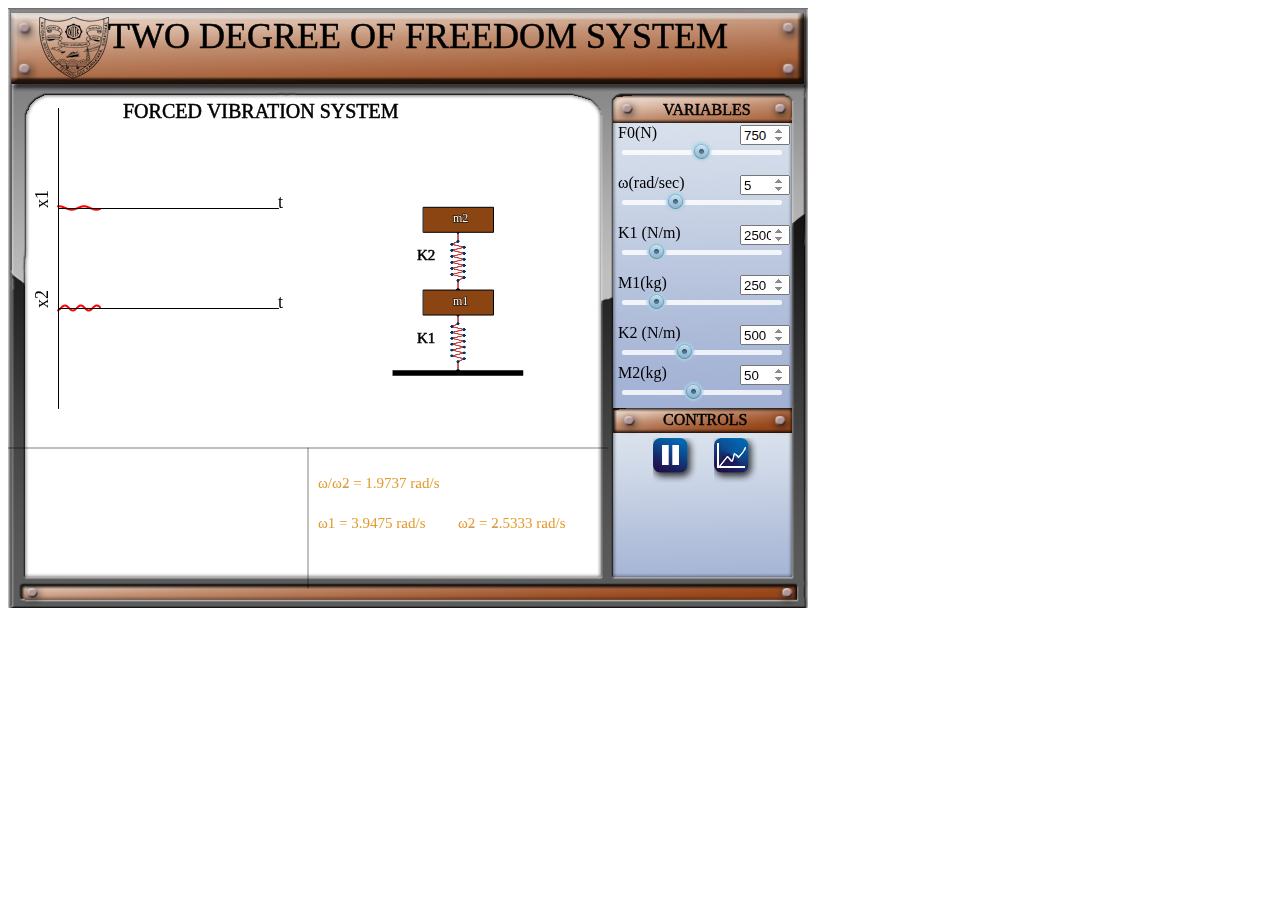
<file: 2DOF-Forced/index.html>
<html>
<head>
  <meta charset="UTF-8">
  <script language="javascript" type="text/javascript" src="js/p5.js"></script>
  <script language="javascript" src="js/p5.dom.js"></script>
  <script language="javascript" type="text/javascript" src="js/sketch.js"></script>
  <script language="javascript" type="text/javascript" src="js/system.js"></script>
  <script language="javascript" type="text/javascript" src="js/graph.js"></script>
  <script language="javascript" type="text/javascript" src="js/dynamic_graphs.js"></script>
  <script language="javascript" type="text/javascript" src="js/Input.js"></script>
  <script language="javascript" type="text/javascript" src="js/buttonIcon.js"></script>
  <script language="javascript" type="text/javascript" src="js/page1.js"></script>
  <script language="javascript" type="text/javascript" src="js/page2.js"></script>
  <script language="javascript" type="text/javascript" src="js/page3.js"></script>
  <script language="javascript" type="text/javascript" src="js/event_handling.js"></script>
  <link rel="stylesheet" href="css/style.css">
  
<style>  

input[type=number]::-webkit-inner-spin-button {
    opacity: 1
}

</style>

</head>

<body>
</body>
</html>
</file>
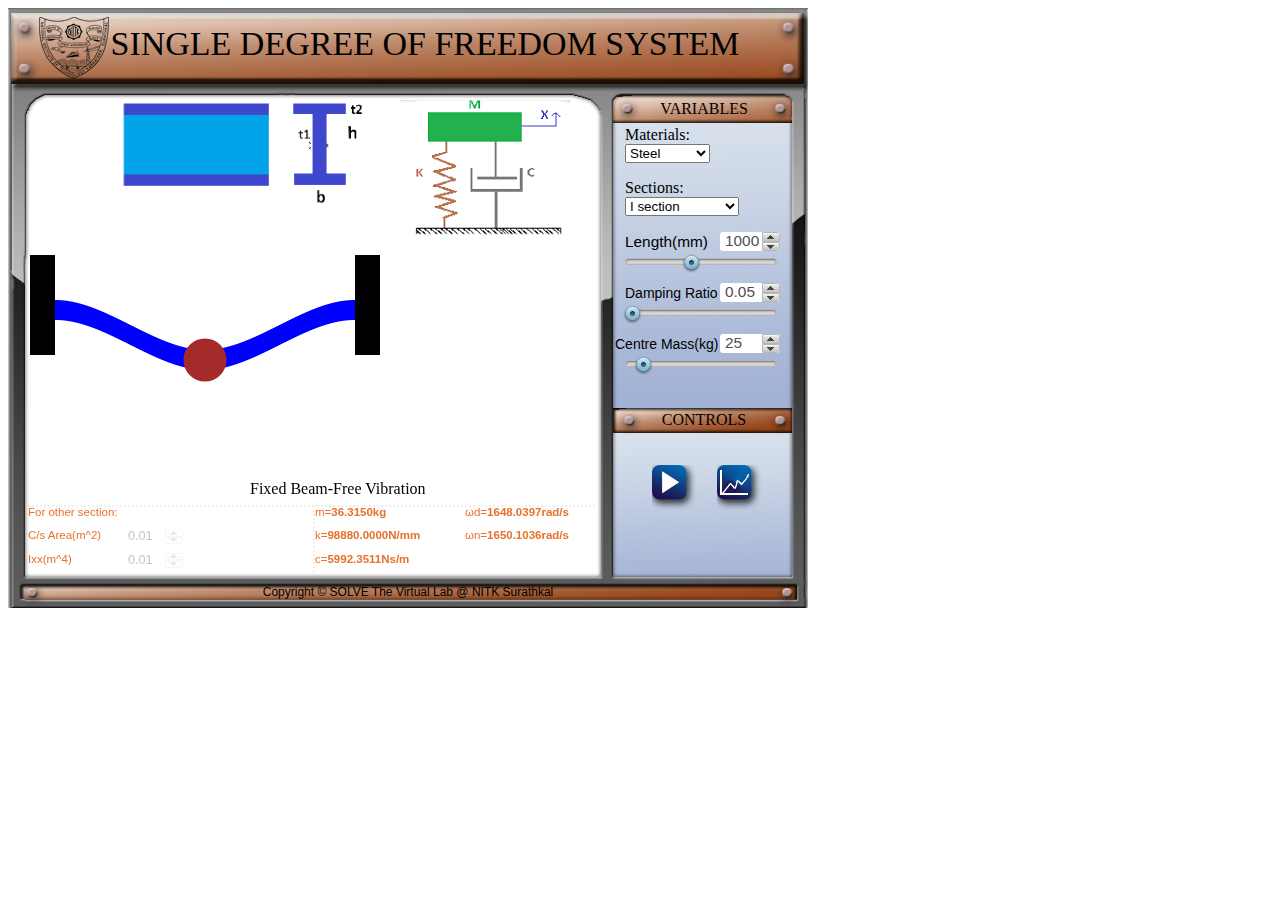
<file: Fixed Beam/index.html>
<!DOCTYPE html>
<html lang="en">
 <head>
    <meta charset="UTF-8">
    <meta name="viewport" content="width=device-width, initial-scale=1">
    <link rel="stylesheet" href="./css/MOMstyle.css" />
    <script src='./js/jquery.min.js'></script>
    <script src='./js/jquery-ui.min.js'></script>
    <script src='./js/script.js'></script>
 </head>
 <body onload="startsim(); varinit();">
  <title>Fixed Beam-Free Vibration</title>
<!-- Defining Container for Simulation -->
<div id="container">
    <!-- Replace TITLE with simulation title to be displayed next to logo-->
    <div id="simtitle">SINGLE DEGREE OF FREEDOM SYSTEM</div>
    <!-- Region for simulation display -->
    <canvas id="simscreen" height="400px" width="550px"></canvas>
    <!-- Region for graph display -->
    <canvas id="graphscreen" height="400px" width="550px"></canvas>
    <!-- Cross section display -->
    <div id="crosssection"><img id="crosssec" title="" src="./images/crossI.PNG"/><img id="massSystem" src="./images/massSystem.PNG" title=""/></div>
    <div id="textonarea"><p style="font-size: 20px" id="text1"></p>
        <p style="font-size: 20px" id="text2"></p>
    </div>
    <div id="titleincanvas">Fixed Beam-Free Vibration</div>
    <!-- Region for result display -->
    <div id="commentboxleft">
        <p>For other section:</p>
     <div id="othercrossec">
         <p title="Area">C/s Area(m^2)<input id="CsArea"/></p>
         <p>Ixx(m^4) <input id="Ivalue"/></p>
     </div>
    </div>
    <div id="commentboxright">
        <p id="p1">m=<b id="mass"></b></p>
        <p id="p2">k=<b id="k"></b></p>
        <p id="p3">c=<b id="c"></b></p>
        <div id="omegavalues">
            <p>&#969;d=<b id="wd"></b></p>
            <p>&#969;n=<b id="wn"></b></p>
        </div>
    </div>
    <!-- DND-Title of region for variables display -->
    <div id="vartitle">VARIABLES</div>
    <!-- Region for Input parameters of simulation -->
    <div id="variables">
        <div class="variable">
            <div id="materialdrop">
                <p>
                    Materials:
                    <select id="metals" title="STEEL &#10;&#961;=7750kg/m^3 E=200Gpa&#10;ALUMINIUM&#10;&#961;=2712kg/m^3 E=70.33Gpa&#10;BRONZE&#10;&#961;=8304kg/m^3 E=111.006Gpa">
                        <option value="steel">Steel</option>
                        <option value="aluminium">Aluminium</option>
                        <option value="Bronze">Bronze</option>
                    </select>
                </p>

            </div>
            <div id="section">
                <p>
                    Sections:
                    <select id="sections">
                        <option>I section</option>
                        <option>T section</option>
                        <option>C section</option>
                        <option>L section</option>
                        <option>Square section</option>
                        <option>Circular section</option>
                        <option>Other section</option>
                    </select>
                </p>

            </div>
            <div class="varname"><p title="Length">Length(mm)</p>
                <input id="lengthspinner"/></div>
            <div id="lengthslider"></div><br>
            <div class="varname"><p title="Damping Ratio" style="font-size: 14px;">Damping Ratio</p>
                <input id="dampspinner"/></div>
            <div id="dampslider"></div><br>
            
		<div class="varname"><p title="Mass" id="centremasstxt">Centre Mass(kg)</p>
                <input id="massspinner"/></div>
            <div id="massslider"></div><br>
        </div>
    </div>
    <!-- DND-Title of region for controls display -->
 <div id="ctrltitle">CONTROLS</div>
    <!-- DND-Copyright display-->
 <div id="copyright" title="Developer : SOLVEr"> Copyright &copy; SOLVE The Virtual Lab @ NITK Surathkal </div>
  <div id="controls">
      <!-- Region for User controls of simulation -->
    <img id="playpausebutton" onclick="simstate()" src="./images/blueplaydull.png" />
    <img id="graphbutton" onclick="changescreen()" src="./images/graphbutton.png" />
  </div>
 </div> <!-- Container div close -->

 </body>
</html>
</file>
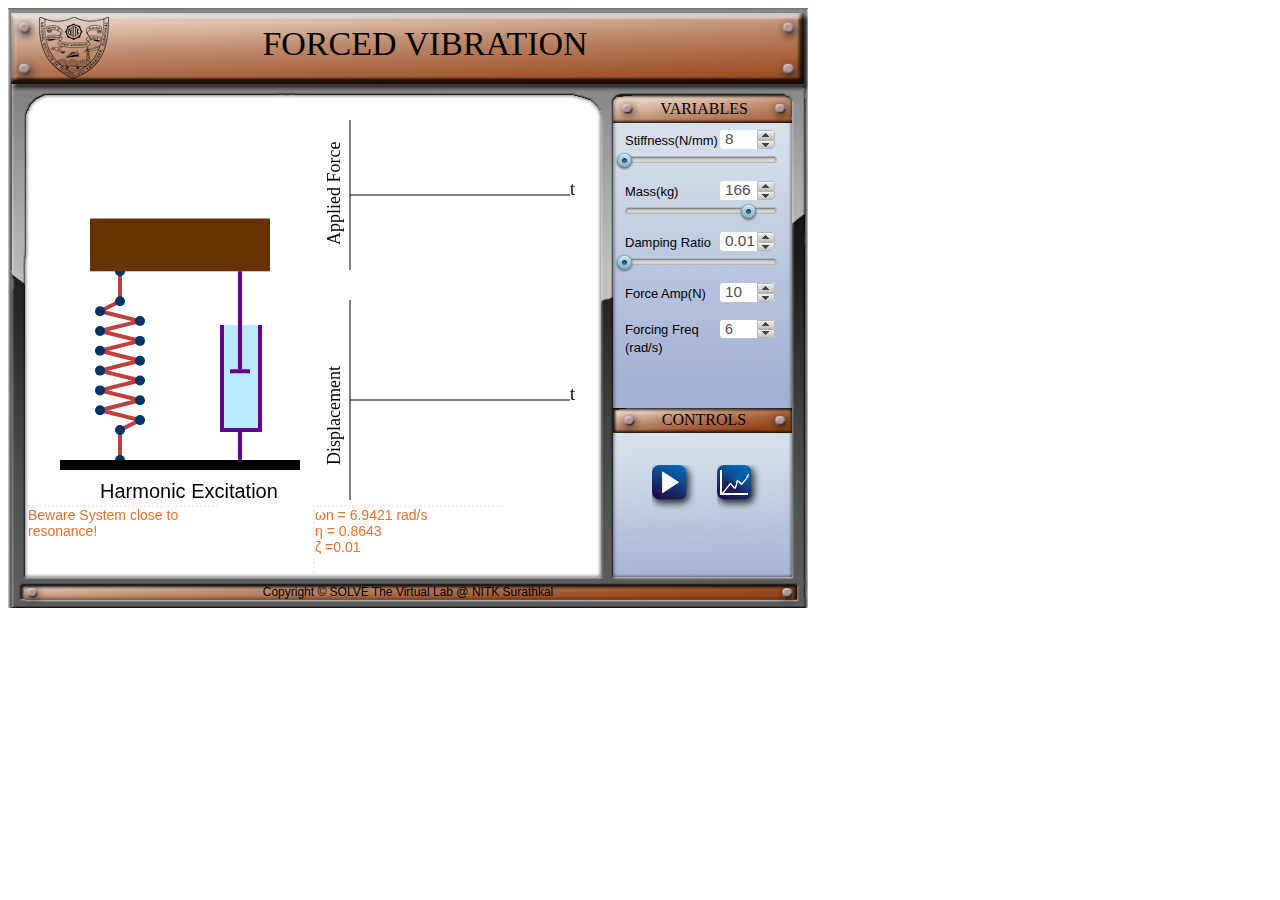
<file: Forced Vibration/index.html>
<!DOCTYPE html>
<html lang="en">
<head>
    <meta charset="UTF-8">
    <meta name="viewport" content="width=device-width, initial-scale=1">
    <link rel="stylesheet" href="./css/MOMstyle.css" />
    <script src='./js/jquery.min.js'></script>
    <script src='./js/jquery-ui.min.js'></script>
    <script src='./js/script.js'></script>
</head>
<body onload="startsim(); varinit();">
 <title>Forced Vibration</title>
 <!-- Defining Container for Simulation -->
 <div id="container">
     <!-- Replace TITLE with simulation title to be displayed next to logo-->
     <div id="simtitle">FORCED VIBRATION</div>
     <!-- Region for simulation display -->
     <canvas id="simscreen" height="400px" width="550px"></canvas>
     <!-- Region for graph display -->
     <canvas id="graphscreen" height="400px" width="550px"></canvas>
     <canvas id="storegraph" height="400px" width="550px"></canvas>
     <div id="titleincanvas">Harmonic Excitation</div>
     <div id="commentboxleft"></div>
     <div id="commentboxright">
         &omega;n = <span id="omega"></span> rad/s<br>
         &eta; = <span id="eta"></span> <br>
         &zeta; =<span id="zeta"></span> <br>
     </div>
     <!-- DND-Title of region for variables display -->
     <div id="vartitle">VARIABLES</div>
     <!-- Region for Input parameters of simulation -->
     <div id="variables">
         <div class="variable">

             <div class="varname"><p title="Stifness" style="font-size: 13px;">Stiffness(N/mm)</p>
			 <input id="stiffspinner"/>
                 </div>
             <div id="stiffslider"></div><br>

             <div class="varname"><p title="Mass" style="font-size: 13px;">Mass(kg)</p>
                 <input id="massspinner"/></div>
             <div id="massslider"></div><br>
             <div class="varname"><p title="Damping Ratio" style="font-size: 13px;">Damping Ratio</p>
                 <input id="dampspinner"/></div>
             <div id="dampslider"></div><br>
             <div class="varname"><p title="Force Amp" style="font-size: 13px;" >Force Amp(N)</p>
                 <input id="forcespinner"/></div><br><br>

             <div class="varname"><p title="Force Freq" style="font-size: 13px;">Forcing Freq<input id="frequencyspinner"/><br>(rad/s)</p>
                 </div>
         </div>
     </div>
     <!-- DND-Title of region for controls display -->
     <div id="ctrltitle">CONTROLS</div>
     <!-- DND-Copyright display-->
     <div id="copyright" title="Developer : SOLVEr"> Copyright &copy; SOLVE The Virtual Lab @ NITK Surathkal </div>
     <div id="controls">
         <!-- Region for User controls of simulation -->
         <img id="playpausebutton" onclick="simstate()" src="./images/blueplaydull.png" />
         <img id="graphbutton" onclick="changescreen()" src="./images/graphbutton.png" />
     </div>
     <button id="clearGraph" onclick="cleargraph();">Clear Graph</button>
 </div>
</body>
</html>
</file>
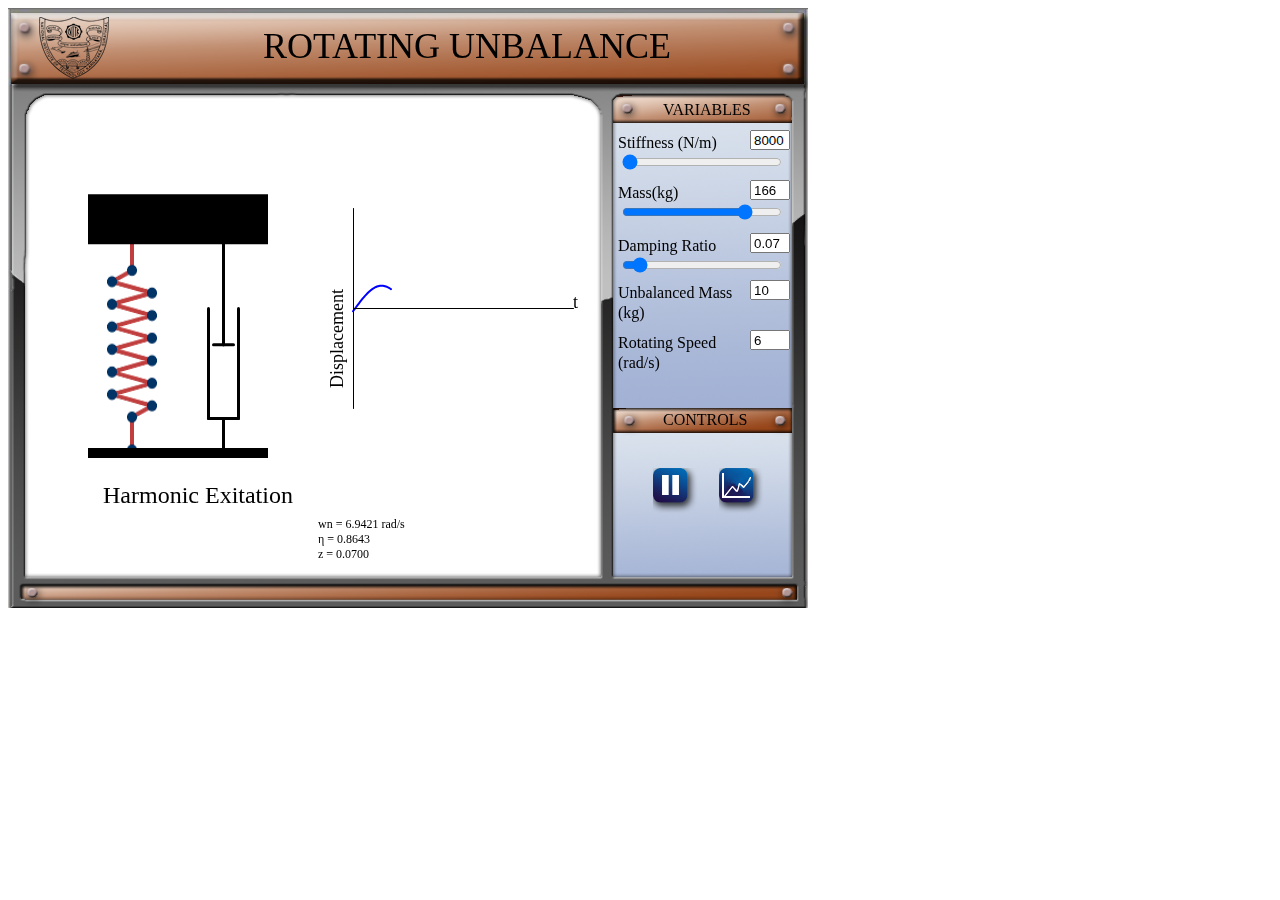
<file: Unbalanced Rotating Mass/index.html>
<html>
<head>
  <meta charset="UTF-8">
  <script language="javascript" type="text/javascript" src="libraries/p5.js"></script>
  <script language="javascript" src="libraries/p5.dom.js"></script>
  <script language="javascript" type="text/javascript" src="scripts/sketch.js"></script>
  <script language="javascript" type="text/javascript" src="scripts/system.js"></script>
  <script language="javascript" type="text/javascript" src="scripts/graph.js"></script>
  <script language="javascript" type="text/javascript" src="scripts/dynamic_graphs.js"></script>
  <script language="javascript" type="text/javascript" src="scripts/Input.js"></script>
  <script language="javascript" type="text/javascript" src="scripts/buttonIcon.js"></script>
  <script language="javascript" type="text/javascript" src="scripts/page1.js"></script>
  <script language="javascript" type="text/javascript" src="scripts/page2.js"></script>
  <script language="javascript" type="text/javascript" src="scripts/event_handling.js"></script>
</head>

<body>
</body>
</html>
</file>
<file: 2DOF-Forced/css/style.css>
.slidecontainer {
    width: 100%;
    /* Width of the outside container */
}

/* The slider itself */

.slider {
    -webkit-appearance: none;
    /* Override default CSS styles */
    appearance: none;
    width: 100%;
    /* Full-width */
    height: 25px;
    /* Specified height */
    background: "white";
    /* Grey background */
    border-radius: 2px;
    outline: none;
    /* Remove outline */
    opacity: 0.8;
    /* Set transparency (for mouse-over effects on hover) */
    -webkit-transition: .2s;
    /* 0.2 seconds transition on hover */
    transition: opacity .2s;
}

/* Mouse-over effects */

.slider:hover {
    opacity: 1;
    /* Fully shown on mouse-over */
}

/* The slider handle (use -webkit- (Chrome, Opera, Safari, Edge) and -moz- (Firefox) to override default look) */

.slider::-webkit-slider-thumb {
    -webkit-appearance: none;
    /* Override default look */
    appearance: none;
    width: 25px;
    /* Set a specific slider handle width */
    height: 25px;
    /* Slider handle height */
    background: transparent url(../images/slider_handles.png) repeat-y 0 0;
    /* Green background */
    cursor: pointer;
    /* Cursor on hover */
}

.slider::-moz-range-thumb {
    width: 25px;
    /* Set a specific slider handle width */
    height: 25px;
    /* Slider handle height */
    background: transparent url(../images/slider_handles.png) repeat-y 0 0;
    /* Green background */
    cursor: pointer;
    /* Cursor on hover */
}
</file>
<file: Fixed Beam/css/MOMstyle.css>
div#container 
{
	width: 800px;
	height: 600px;
	background: url("../images/frame_copper_ver02.png") no-repeat;
}

div#simtitle
{
	position:absolute;
	left:100px;
	top:25px;
	height: 40px;
	width: 650px;
	text-align: center;
	font-size: 34px;
	font-family: Times;
}

div#vartitle
{
	position:absolute;
	left:629px;
	top:100px;
	height: 25px;
	width: 150px;
	text-align: center;
	font-size: 16px;
	font-family: serif;
}

div#ctrltitle
{
	position:absolute;
	left:629px;
	top:411px;
	height: 22px;
	width: 150px;
	text-align: center;
	font-size: 16px;
	font-family:serif;
}
img#massSystem{
	position:absolute;
	left: 400px;
	top: 100px;
	width:170px;
	height:140px;
}
img#crosssec
{
	position:absolute;
	left:120px;
	top:100px;
	width:245px;
	height:105px;
}

div#copyright
{
	position:absolute;
	top:585px;
	height: 10px;
	width: 800px;
	text-align: center;
	font-size: 12px;
	font-family:sans-serif;
}
#tabchangeforward
{
	position: absolute;
	left:110px;
	top:90px;
}
#tabchangebackward
{
	position: absolute;
	left: 45px;
	top: 90px;

}
#screenchangesforward
{
  position: absolute;
  left: -50px;
  top:90px;
}
#screenchangesbackward
{
position: absolute;
  left: -90px;
  top:90px;
}

canvas#simscreen2
{
	position:absolute;
	left:30px;
	top:250px;
	height: 400px;
	width: 550px;
}

canvas#simscreen
{
	position:absolute;
	left:30px;
	top:100px;
	height: 400px;
	width: 550px;
}
canvas#graphscreen
{
	position:absolute;
	left:30px;
	top:100px;
	height: 400px;
	width: 550px;
}

div#commentboxleft
{
	border-top-style: dotted;
	border-top-width: 2px;
	border-top-color: #f6ebed;
	position:absolute;
	left:28px;
	top:505px;
	height: 65px;
	width: 290px;
	color: #e7722b;
	text-align: left;
	font-size: 11.5px;
	font-family: "Comic Sans MS", cursive, sans-serif;
}

div#commentboxright
{	
	
	border-top-style: dotted;
	border-top-width: 2px;
	border-top-color: #f6ebed;	
	border-left-style: dotted;
	border-left-width: 2px;
	border-left-color: #f6ebed;
	position:absolute;
	left:313px;
	top: 505px;
	height: 65px;
	width: 280px;
	color: #e7722b;
	text-align: left;
	font-size: 11.5px;
	font-family: "Comic Sans MS", cursive, sans-serif;
}
#commentboxright p{
	position:relative;
	left:0px;
	top:-13px;
}
#commentboxleft p{
	position:relative;
	top:-13px;
}
div#textonarea
{
	position: absolute;
	left:250px;
	top:100px;

}


div#variables
{
	position:absolute;
	left:610px;
	top:100px;
	height: 285px;
	width: 175px;
}

div#controls
{
	position:absolute;
	left:607px;
	top:435px;
	height: 140px;
	width: 175px;
}
div#omegavalues{
	position: absolute;
	left:150px;
	top:0px;
}
#playpausebutton
{
	position: inherit;
	left: 45px;
	top: 30px;

}

#graphbutton
{
	position: relative;
	left: 110px;
	top: 30px;

}

.variable
{
	position: relative;
	left: 15px;
	padding-top: 10px;
	width: 150px;
}

.varname
{
	position: relative;
	font-size: 14px;
	display: inline;
}

.varname p {
	position: relative;
	top:1px;
	padding: 0;
	font-family: sans-serif;
	font-size: 1.1em;	
	display: inline;
}

.usercheck
{
	position: relative;
	left: 40px;
	top: 10px;
	padding-top: 15px;
	height: 20px;
	width: 125px;
}
.usercheck p {
	position: relative;
	margin: 0;
	font-size: 12px;
	vertical-align: middle;
	display: inline-block;
	font-family: sans-serif;
	font-size: 0.9em;
}
.usercheck input {
	position: relative;
	top:2px;
	margin: 0;	
	cursor:pointer;
}
.usercheck #resetparams {
	position: relative;
	left: 38px;	
	margin-top: 3px;
}

#quickreficon {
	background-image: url("quickreficon.png");
	position: absolute;
	left: 571px;
	top: 475px;
	height: 24px;
	width: 24px;
	border : double;	
}
#legendicon {
	background-image: url("legendicon.png");
	position: absolute;
	left: 571px;
	top: 446px;
	height: 24px;
	width: 24px;	
	border : double;
}
#quickref {
	position: absolute;
	left: 600px;
	top: 225px;
	height: 100px;
	width: 0px;
	border : solid 0px;	
	z-index: 99;
	overflow: hidden;
}
#legend {
	position: absolute;
	left: 300px;
	top: 95px;
	height: 0px;
	width: 100px;
	border : solid 0px;	
	z-index: 100;
	overflow: hidden;
}

.datatable{
	width: 140px;
	font-size: 11px;
	text-align: center;
}
.datatable table{
	border:1px solid #000011;
	border-collapse: collapse;
	width:120px;
}
.datatable th{
	border:1px solid #000011;
	width:52px;
}
.datatable td{
	border:1px solid #000011;
	width: 52px;
}
.datatable p{
   position: relative;
   font-size: 12px;
   left: -10px;
}

#titleincanvas
{
	position: absolute;
	left: 250px; top:480px;
}
#centremasstxt{
	position: relative;
	font-size:14px;
	left:-10px;
}
/* Theme edited for Simulation UI */

/*
 * jQuery UI CSS Framework 1.8.7
 *
 * Copyright 2010, AUTHORS.txt (http://jqueryui.com/about)
 * Dual licensed under the MIT or GPL Version 2 licenses.
 * http://jquery.org/license
 *
 * http://docs.jquery.com/UI/Theming/API
 */

/* Layout helpers
----------------------------------*/
.ui-front { z-index: 100; }
.ui-helper-hidden { display: none; }
.ui-helper-hidden-accessible { position: absolute !important; clip: rect(1px 1px 1px 1px); clip: rect(1px,1px,1px,1px); }
.ui-helper-reset { margin: 0; padding: 0; border: 0; outline: 0; line-height: 1.3; text-decoration: none; font-size: 100%; list-style: none; }
.ui-helper-clearfix:after { content: "."; display: block; height: 0; clear: both; visibility: hidden; }
.ui-helper-clearfix { display: inline-block; }
/* required comment for clearfix to work in Opera \*/
* html .ui-helper-clearfix { height:1%; }
.ui-helper-clearfix { display:block; }
/* end clearfix */
.ui-helper-zfix { width: 100%; height: 100%; top: 0; left: 0; position: absolute; opacity: 0; filter:Alpha(Opacity=0); }


/* Interaction Cues
----------------------------------*/
.ui-state-disabled { cursor: default !important; }


/* Icons
----------------------------------*/

/* states and images */
.ui-icon { display: block; text-indent: -99999px; overflow: hidden; background-repeat: no-repeat; }


/* Misc visuals
----------------------------------*/

/* Overlays */
.ui-widget-overlay { position: fixed; top: 0; left: 0; width: 100%; height: 100%; }


/*
 * jQuery UI CSS Framework 1.8.7
 *
 * Copyright 2010, AUTHORS.txt (http://jqueryui.com/about)
 * Dual licensed under the MIT or GPL Version 2 licenses.
 * http://jquery.org/license
 *
 * http://docs.jquery.com/UI/Theming/API
 *
 * To view and modify this theme, visit http://jqueryui.com/themeroller/?ctl=themeroller
 */


/* Component containers
----------------------------------*/
.ui-widget { font-family: Arial, sans-serif; font-size: 1.1em; }
.ui-widget .ui-widget { font-size: 1em; }
.ui-widget input, .ui-widget select, .ui-widget textarea, .ui-widget button { font-family: Arial,sans-serif; font-size: 1em;}
.ui-widget-content { border: 1px solid #B6B6B6; background: #ffffff; color: #4F4F4F; }
.ui-widget-content a { color: #4F4F4F; }
.ui-widget-header { border: 1px solid #B6B6B6; color: #4F4F4F; font-weight: bold; }
.ui-widget-header {
	background: #ededed url(../images/bg_fallback.png) 0 0 repeat-x; /* Old browsers */
		background: -moz-linear-gradient(top, #ededed 0%, #c4c4c4 100%); /* FF3.6+ */
		background: -webkit-gradient(linear, left top, left bottom, color-stop(0%,#ededed), color-stop(100%,#c4c4c4)); /* Chrome,Safari4+ */
		background: -webkit-linear-gradient(top, #ededed 0%,#c4c4c4 100%); /* Chrome10+,Safari5.1+ */
		background: -o-linear-gradient(top, #ededed 0%,#c4c4c4 100%); /* Opera11.10+ */
		background: -ms-linear-gradient(top, #ededed 0%,#c4c4c4 100%); /* IE10+ */
		background: linear-gradient(top, #ededed 0%,#c4c4c4 100%); /* W3C */
}
.ui-widget-header a { color: #4F4F4F; }

/* Interaction states
----------------------------------*/
.ui-state-default, .ui-widget-content .ui-state-default, .ui-widget-header .ui-state-default { border: 1px solid #B6B6B6; font-weight: normal; color: #4F4F4F; }
.ui-state-default, .ui-widget-content .ui-state-default, .ui-widget-header .ui-state-default { 
	background: #ededed url(../images/bg_fallback.png) 0 0 repeat-x; /* Old browsers */
		background: -moz-linear-gradient(top, #ededed 0%, #c4c4c4 100%); /* FF3.6+ */
		background: -webkit-gradient(linear, left top, left bottom, color-stop(0%,#ededed), color-stop(100%,#c4c4c4)); /* Chrome,Safari4+ */
		background: -webkit-linear-gradient(top, #ededed 0%,#c4c4c4 100%); /* Chrome10+,Safari5.1+ */
		background: -o-linear-gradient(top, #ededed 0%,#c4c4c4 100%); /* Opera11.10+ */
		background: -ms-linear-gradient(top, #ededed 0%,#c4c4c4 100%); /* IE10+ */
		background: linear-gradient(top, #ededed 0%,#c4c4c4 100%); /* W3C */
	-webkit-box-shadow: 0 1px 0 rgba(255,255,255,0.6) inset;
	-moz-box-shadow: 0 1px 0 rgba(255,255,255,0.6) inset;
	box-shadow: 0 1px 0 rgba(255,255,255,0.6) inset;
}
.ui-state-default a, .ui-state-default a:link, .ui-state-default a:visited { color: #4F4F4F; text-decoration: none; }
.ui-state-hover, .ui-widget-content .ui-state-hover, .ui-widget-header .ui-state-hover, .ui-state-focus, .ui-widget-content .ui-state-focus, .ui-widget-header .ui-state-focus { border: 1px solid #9D9D9D; font-weight: normal; color: #313131; }
.ui-state-hover a, .ui-state-hover a:hover { color: #313131; text-decoration: none; }
.ui-state-active, .ui-widget-content .ui-state-active, .ui-widget-header .ui-state-active { 
	outline: none;
	color: #1c4257; border: 1px solid #7096ab;
	background: #ededed url(../images/bg_fallback.png) 0 -50px repeat-x; /* Old browsers */
		background: -moz-linear-gradient(top, #b9e0f5 0%, #92bdd6 100%); /* FF3.6+ */
		background: -webkit-gradient(linear, left top, left bottom, color-stop(0%,#b9e0f5), color-stop(100%,#92bdd6)); /* Chrome,Safari4+ */
		background: -webkit-linear-gradient(top, #b9e0f5 0%,#92bdd6 100%); /* Chrome10+,Safari5.1+ */
		background: -o-linear-gradient(top, #b9e0f5 0%,#92bdd6 100%); /* Opera11.10+ */
		background: -ms-linear-gradient(top, #b9e0f5 0%,#92bdd6 100%); /* IE10+ */
		background: linear-gradient(top, #b9e0f5 0%,#92bdd6 100%); /* W3C */
	-webkit-box-shadow: none;
	-moz-box-shadow: none;
	box-shadow: none;
}
.ui-state-active a, .ui-state-active a:link, .ui-state-active a:visited { color: #313131; text-decoration: none; }
.ui-widget :active { outline: none; }

/* Interaction Cues
----------------------------------*/
.ui-state-highlight, .ui-widget-content .ui-state-highlight, .ui-widget-header .ui-state-highlight  { border: 1px solid #d2dbf4; background: #f4f8fd; color: #0d2054; -moz-border-radius: 0 !important; -webkit-border-radius: 0 !important; border-radius: 0 !important; }
.ui-state-highlight a, .ui-widget-content .ui-state-highlight a,.ui-widget-header .ui-state-highlight a { color: #363636; }
.ui-state-error, .ui-widget-content .ui-state-error, .ui-widget-header .ui-state-error { border: 1px solid #e2d0d0; background: #fcf0f0; color: #280b0b; -moz-border-radius: 0 !important; -webkit-border-radius: 0 !important; border-radius: 0 !important; }
.ui-state-error a, .ui-widget-content .ui-state-error a, .ui-widget-header .ui-state-error a { color: #cd0a0a; }
.ui-state-error-text, .ui-widget-content .ui-state-error-text, .ui-widget-header .ui-state-error-text { color: #cd0a0a; }
.ui-priority-primary, .ui-widget-content .ui-priority-primary, .ui-widget-header .ui-priority-primary { font-weight: bold; }
.ui-priority-secondary, .ui-widget-content .ui-priority-secondary,  .ui-widget-header .ui-priority-secondary { opacity: .7; filter:Alpha(Opacity=70); font-weight: normal; }
.ui-state-disabled, .ui-widget-content .ui-state-disabled, .ui-widget-header .ui-state-disabled { opacity: .35; filter:Alpha(Opacity=35); background-image: none; }

/* Icons
----------------------------------*/

/* states and images */
.ui-icon { width: 16px; height: 16px; background-image: url(../images/ui-icons_222222_256x240.png); }
.ui-widget-content .ui-icon {background-image: url(../images/ui-icons_222222_256x240.png); }
.ui-widget-header .ui-icon {background-image: url(../images/ui-icons_222222_256x240.png); }
.ui-state-default .ui-icon { background-image: url(../images/ui-icons_454545_256x240.png); }
.ui-state-hover .ui-icon, .ui-state-focus .ui-icon {background-image: url(../images/ui-icons_454545_256x240.png); }
.ui-state-active .ui-icon {background-image: url(../images/ui-icons_454545_256x240.png); }
.ui-state-highlight .ui-icon {background-image: url(../images/ui-icons_454545_256x240.png); }
.ui-state-error .ui-icon, .ui-state-error-text .ui-icon { background: url(../images/icon_sprite.png) -16px 0 no-repeat !important; }
.ui-state-highlight .ui-icon, .ui-state-error .ui-icon { margin-top: -1px; }

/* positioning */
.ui-icon-carat-1-n { background-position: 0 0; }
.ui-icon-carat-1-ne { background-position: -16px 0; }
.ui-icon-carat-1-e { background-position: -32px 0; }
.ui-icon-carat-1-se { background-position: -48px 0; }
.ui-icon-carat-1-s { background-position: -64px 0; }
.ui-icon-carat-1-sw { background-position: -80px 0; }
.ui-icon-carat-1-w { background-position: -96px 0; }
.ui-icon-carat-1-nw { background-position: -112px 0; }
.ui-icon-carat-2-n-s { background-position: -128px 0; }
.ui-icon-carat-2-e-w { background-position: -144px 0; }
.ui-icon-triangle-1-n { background-position: 0 -16px; }
.ui-icon-triangle-1-ne { background-position: -16px -16px; }
.ui-icon-triangle-1-e { background-position: -32px -16px; }
.ui-icon-triangle-1-se { background-position: -48px -16px; }
.ui-icon-triangle-1-s { background-position: -64px -16px; }
.ui-icon-triangle-1-sw { background-position: -80px -16px; }
.ui-icon-triangle-1-w { background-position: -96px -16px; }
.ui-icon-triangle-1-nw { background-position: -112px -16px; }
.ui-icon-triangle-2-n-s { background-position: -128px -16px; }
.ui-icon-triangle-2-e-w { background-position: -144px -16px; }
.ui-icon-arrow-1-n { background-position: 0 -32px; }
.ui-icon-arrow-1-ne { background-position: -16px -32px; }
.ui-icon-arrow-1-e { background-position: -32px -32px; }
.ui-icon-arrow-1-se { background-position: -48px -32px; }
.ui-icon-arrow-1-s { background-position: -64px -32px; }
.ui-icon-arrow-1-sw { background-position: -80px -32px; }
.ui-icon-arrow-1-w { background-position: -96px -32px; }
.ui-icon-arrow-1-nw { background-position: -112px -32px; }
.ui-icon-arrow-2-n-s { background-position: -128px -32px; }
.ui-icon-arrow-2-ne-sw { background-position: -144px -32px; }
.ui-icon-arrow-2-e-w { background-position: -160px -32px; }
.ui-icon-arrow-2-se-nw { background-position: -176px -32px; }
.ui-icon-arrowstop-1-n { background-position: -192px -32px; }
.ui-icon-arrowstop-1-e { background-position: -208px -32px; }
.ui-icon-arrowstop-1-s { background-position: -224px -32px; }
.ui-icon-arrowstop-1-w { background-position: -240px -32px; }
.ui-icon-arrowthick-1-n { background-position: 0 -48px; }
.ui-icon-arrowthick-1-ne { background-position: -16px -48px; }
.ui-icon-arrowthick-1-e { background-position: -32px -48px; }
.ui-icon-arrowthick-1-se { background-position: -48px -48px; }
.ui-icon-arrowthick-1-s { background-position: -64px -48px; }
.ui-icon-arrowthick-1-sw { background-position: -80px -48px; }
.ui-icon-arrowthick-1-w { background-position: -96px -48px; }
.ui-icon-arrowthick-1-nw { background-position: -112px -48px; }
.ui-icon-arrowthick-2-n-s { background-position: -128px -48px; }
.ui-icon-arrowthick-2-ne-sw { background-position: -144px -48px; }
.ui-icon-arrowthick-2-e-w { background-position: -160px -48px; }
.ui-icon-arrowthick-2-se-nw { background-position: -176px -48px; }
.ui-icon-arrowthickstop-1-n { background-position: -192px -48px; }
.ui-icon-arrowthickstop-1-e { background-position: -208px -48px; }
.ui-icon-arrowthickstop-1-s { background-position: -224px -48px; }
.ui-icon-arrowthickstop-1-w { background-position: -240px -48px; }
.ui-icon-arrowreturnthick-1-w { background-position: 0 -64px; }
.ui-icon-arrowreturnthick-1-n { background-position: -16px -64px; }
.ui-icon-arrowreturnthick-1-e { background-position: -32px -64px; }
.ui-icon-arrowreturnthick-1-s { background-position: -48px -64px; }
.ui-icon-arrowreturn-1-w { background-position: -64px -64px; }
.ui-icon-arrowreturn-1-n { background-position: -80px -64px; }
.ui-icon-arrowreturn-1-e { background-position: -96px -64px; }
.ui-icon-arrowreturn-1-s { background-position: -112px -64px; }
.ui-icon-arrowrefresh-1-w { background-position: -128px -64px; }
.ui-icon-arrowrefresh-1-n { background-position: -144px -64px; }
.ui-icon-arrowrefresh-1-e { background-position: -160px -64px; }
.ui-icon-arrowrefresh-1-s { background-position: -176px -64px; }
.ui-icon-arrow-4 { background-position: 0 -80px; }
.ui-icon-arrow-4-diag { background-position: -16px -80px; }
.ui-icon-extlink { background-position: -32px -80px; }
.ui-icon-newwin { background-position: -48px -80px; }
.ui-icon-refresh { background-position: -64px -80px; }
.ui-icon-shuffle { background-position: -80px -80px; }
.ui-icon-transfer-e-w { background-position: -96px -80px; }
.ui-icon-transferthick-e-w { background-position: -112px -80px; }
.ui-icon-folder-collapsed { background-position: 0 -96px; }
.ui-icon-folder-open { background-position: -16px -96px; }
.ui-icon-document { background-position: -32px -96px; }
.ui-icon-document-b { background-position: -48px -96px; }
.ui-icon-note { background-position: -64px -96px; }
.ui-icon-mail-closed { background-position: -80px -96px; }
.ui-icon-mail-open { background-position: -96px -96px; }
.ui-icon-suitcase { background-position: -112px -96px; }
.ui-icon-comment { background-position: -128px -96px; }
.ui-icon-person { background-position: -144px -96px; }
.ui-icon-print { background-position: -160px -96px; }
.ui-icon-trash { background-position: -176px -96px; }
.ui-icon-locked { background-position: -192px -96px; }
.ui-icon-unlocked { background-position: -208px -96px; }
.ui-icon-bookmark { background-position: -224px -96px; }
.ui-icon-tag { background-position: -240px -96px; }
.ui-icon-home { background-position: 0 -112px; }
.ui-icon-flag { background-position: -16px -112px; }
.ui-icon-calendar { background-position: -32px -112px; }
.ui-icon-cart { background-position: -48px -112px; }
.ui-icon-pencil { background-position: -64px -112px; }
.ui-icon-clock { background-position: -80px -112px; }
.ui-icon-disk { background-position: -96px -112px; }
.ui-icon-calculator { background-position: -112px -112px; }
.ui-icon-zoomin { background-position: -128px -112px; }
.ui-icon-zoomout { background-position: -144px -112px; }
.ui-icon-search { background-position: -160px -112px; }
.ui-icon-wrench { background-position: -176px -112px; }
.ui-icon-gear { background-position: -192px -112px; }
.ui-icon-heart { background-position: -208px -112px; }
.ui-icon-star { background-position: -224px -112px; }
.ui-icon-link { background-position: -240px -112px; }
.ui-icon-cancel { background-position: 0 -128px; }
.ui-icon-plus { background-position: -16px -128px; }
.ui-icon-plusthick { background-position: -32px -128px; }
.ui-icon-minus { background-position: -48px -128px; }
.ui-icon-minusthick { background-position: -64px -128px; }
.ui-icon-close { background-position: -80px -128px; }
.ui-icon-closethick { background-position: -96px -128px; }
.ui-icon-key { background-position: -112px -128px; }
.ui-icon-lightbulb { background-position: -128px -128px; }
.ui-icon-scissors { background-position: -144px -128px; }
.ui-icon-clipboard { background-position: -160px -128px; }
.ui-icon-copy { background-position: -176px -128px; }
.ui-icon-contact { background-position: -192px -128px; }
.ui-icon-image { background-position: -208px -128px; }
.ui-icon-video { background-position: -224px -128px; }
.ui-icon-script { background-position: -240px -128px; }
.ui-icon-alert { background-position: 0 -144px; }
.ui-icon-info { background: url(../images/icon_sprite.png) 0 0 no-repeat !important; }
.ui-icon-notice { background-position: -32px -144px; }
.ui-icon-help { background-position: -48px -144px; }
.ui-icon-check { background-position: -64px -144px; }
.ui-icon-bullet { background-position: -80px -144px; }
.ui-icon-radio-off { background-position: -96px -144px; }
.ui-icon-radio-on { background-position: -112px -144px; }
.ui-icon-pin-w { background-position: -128px -144px; }
.ui-icon-pin-s { background-position: -144px -144px; }
.ui-icon-play { background-position: 0 -160px; }
.ui-icon-pause { background-position: -16px -160px; }
.ui-icon-seek-next { background-position: -32px -160px; }
.ui-icon-seek-prev { background-position: -48px -160px; }
.ui-icon-seek-end { background-position: -64px -160px; }
.ui-icon-seek-start { background-position: -80px -160px; }
/* ui-icon-seek-first is deprecated, use ui-icon-seek-start instead */
.ui-icon-seek-first { background-position: -80px -160px; }
.ui-icon-stop { background-position: -96px -160px; }
.ui-icon-eject { background-position: -112px -160px; }
.ui-icon-volume-off { background-position: -128px -160px; }
.ui-icon-volume-on { background-position: -144px -160px; }
.ui-icon-power { background-position: 0 -176px; }
.ui-icon-signal-diag { background-position: -16px -176px; }
.ui-icon-signal { background-position: -32px -176px; }
.ui-icon-battery-0 { background-position: -48px -176px; }
.ui-icon-battery-1 { background-position: -64px -176px; }
.ui-icon-battery-2 { background-position: -80px -176px; }
.ui-icon-battery-3 { background-position: -96px -176px; }
.ui-icon-circle-plus { background-position: 0 -192px; }
.ui-icon-circle-minus { background-position: -16px -192px; }
.ui-icon-circle-close { background-position: -32px -192px; }
.ui-icon-circle-triangle-e { background-position: -48px -192px; }
.ui-icon-circle-triangle-s { background-position: -64px -192px; }
.ui-icon-circle-triangle-w { background-position: -80px -192px; }
.ui-icon-circle-triangle-n { background-position: -96px -192px; }
.ui-icon-circle-arrow-e { background-position: -112px -192px; }
.ui-icon-circle-arrow-s { background-position: -128px -192px; }
.ui-icon-circle-arrow-w { background-position: -144px -192px; }
.ui-icon-circle-arrow-n { background-position: -160px -192px; }
.ui-icon-circle-zoomin { background-position: -176px -192px; }
.ui-icon-circle-zoomout { background-position: -192px -192px; }
.ui-icon-circle-check { background-position: -208px -192px; }
.ui-icon-circlesmall-plus { background-position: 0 -208px; }
.ui-icon-circlesmall-minus { background-position: -16px -208px; }
.ui-icon-circlesmall-close { background-position: -32px -208px; }
.ui-icon-squaresmall-plus { background-position: -48px -208px; }
.ui-icon-squaresmall-minus { background-position: -64px -208px; }
.ui-icon-squaresmall-close { background-position: -80px -208px; }
.ui-icon-grip-dotted-vertical { background-position: 0 -224px; }
.ui-icon-grip-dotted-horizontal { background-position: -16px -224px; }
.ui-icon-grip-solid-vertical { background-position: -32px -224px; }
.ui-icon-grip-solid-horizontal { background-position: -48px -224px; }
.ui-icon-gripsmall-diagonal-se { background-position: -64px -224px; }
.ui-icon-grip-diagonal-se { background-position: -80px -224px; }


/* Misc visuals
----------------------------------*/

/* Corner radius */
.ui-corner-tl { -moz-border-radius-topleft: 3px; -webkit-border-top-left-radius: 3px; border-top-left-radius: 3px; }
.ui-corner-tr { -moz-border-radius-topright: 3px; -webkit-border-top-right-radius: 3px; border-top-right-radius: 3px; }
.ui-corner-bl { -moz-border-radius-bottomleft: 3px; -webkit-border-bottom-left-radius: 3px; border-bottom-left-radius: 3px; }
.ui-corner-br { -moz-border-radius-bottomright: 3px; -webkit-border-bottom-right-radius: 3px; border-bottom-right-radius: 3px; }
.ui-corner-top { -moz-border-radius-topleft: 3px; -webkit-border-top-left-radius: 3px; border-top-left-radius: 3px; -moz-border-radius-topright: 3px; -webkit-border-top-right-radius: 3px; border-top-right-radius: 3px; }
.ui-corner-bottom { -moz-border-radius-bottomleft: 3px; -webkit-border-bottom-left-radius: 3px; border-bottom-left-radius: 3px; -moz-border-radius-bottomright: 3px; -webkit-border-bottom-right-radius: 3px; border-bottom-right-radius: 3px; }
.ui-corner-right {  -moz-border-radius-topright: 3px; -webkit-border-top-right-radius: 3px; border-top-right-radius: 3px; -moz-border-radius-bottomright: 3px; -webkit-border-bottom-right-radius: 3px; border-bottom-right-radius: 3px; }
.ui-corner-left { -moz-border-radius-topleft: 3px; -webkit-border-top-left-radius: 3px; border-top-left-radius: 3px; -moz-border-radius-bottomleft: 3px; -webkit-border-bottom-left-radius: 3px; border-bottom-left-radius: 3px; }
.ui-corner-all { -moz-border-radius: 3px; -webkit-border-radius: 3px; border-radius: 3px; }

/* Overlays */
.ui-widget-overlay { background: #262b33; opacity: .70;filter:Alpha(Opacity=70); }
.ui-widget-shadow { margin: -8px 0 0 -8px; padding: 8px; background: #000000; opacity: .30;filter:Alpha(Opacity=30); -moz-border-radius: 8px; -webkit-border-radius: 8px; border-radius: 8px; }/*
 * jQuery UI Resizable 1.8.7
 *
 * Copyright 2010, AUTHORS.txt (http://jqueryui.com/about)
 * Dual licensed under the MIT or GPL Version 2 licenses.
 * http://jquery.org/license
 *
 * http://docs.jquery.com/UI/Resizable#theming
 */
.ui-resizable { position: relative;}
.ui-resizable-handle { position: absolute; font-size: 0.1px; z-index: 999; display: block;}
.ui-resizable-disabled .ui-resizable-handle, .ui-resizable-autohide .ui-resizable-handle { display: none; }
.ui-resizable-n { cursor: n-resize; height: 7px; width: 100%; top: -5px; left: 0; }
.ui-resizable-s { cursor: s-resize; height: 7px; width: 100%; bottom: -5px; left: 0; }
.ui-resizable-e { cursor: e-resize; width: 7px; right: -5px; top: 0; height: 100%; }
.ui-resizable-w { cursor: w-resize; width: 7px; left: -5px; top: 0; height: 100%; }
.ui-resizable-se { cursor: se-resize; width: 12px; height: 12px; right: 1px; bottom: 1px; }
.ui-resizable-sw { cursor: sw-resize; width: 9px; height: 9px; left: -5px; bottom: -5px; }
.ui-resizable-nw { cursor: nw-resize; width: 9px; height: 9px; left: -5px; top: -5px; }
.ui-resizable-ne { cursor: ne-resize; width: 9px; height: 9px; right: -5px; top: -5px;}/*
 * jQuery UI Selectable 1.8.7
 *
 * Copyright 2010, AUTHORS.txt (http://jqueryui.com/about)
 * Dual licensed under the MIT or GPL Version 2 licenses.
 * http://jquery.org/license
 *
 * http://docs.jquery.com/UI/Selectable#theming
 */
.ui-selectable-helper { position: absolute; z-index: 100; border:1px dotted black; }
/*
 * jQuery UI Accordion 1.8.7
 *
 * Copyright 2010, AUTHORS.txt (http://jqueryui.com/about)
 * Dual licensed under the MIT or GPL Version 2 licenses.
 * http://jquery.org/license
 *
 * http://docs.jquery.com/UI/Accordion#theming
 */
/* IE/Win - Fix animation bug - #4615 */
.ui-accordion { width: 100%; }
.ui-accordion .ui-accordion-header { cursor: pointer; position: relative; margin-top: 1px; zoom: 1; }
.ui-accordion .ui-accordion-header, .ui-accordion .ui-accordion-content { -moz-border-radius: 0; -webkit-border-radius: 0; border-radius: 0; }
.ui-accordion .ui-accordion-li-fix { display: inline; }
.ui-accordion .ui-accordion-header-active { border-bottom: 0 !important; }
.ui-accordion .ui-accordion-header a { display: block; font-size: 12px; font-weight: bold; padding: .5em .5em .5em .7em; }
.ui-accordion .ui-accordion-icons { padding-left: 2.2em; }
.ui-accordion .ui-accordion-header .ui-icon { position: absolute; left: .5em; top: 50%; margin-top: -8px; }
.ui-accordion .ui-accordion-content { padding: 1em 2.2em; border-top: 0; margin-top: -2px; position: relative; top: 1px; margin-bottom: 2px; overflow: auto; display: none; zoom: 1; }
.ui-accordion .ui-accordion-content-active { display: block; }/*
 * jQuery UI Autocomplete 1.8.7
 *
 * Copyright 2010, AUTHORS.txt (http://jqueryui.com/about)
 * Dual licensed under the MIT or GPL Version 2 licenses.
 * http://jquery.org/license
 *
 * http://docs.jquery.com/UI/Autocomplete#theming
 */
.ui-autocomplete {
	position: absolute; cursor: default; z-index: 3;
		-moz-border-radius: 0; 
		-webkit-border-radius: 0;
		border-radius: 0;
			-moz-box-shadow: 0 1px 5px rgba(0,0,0,0.3);
			-webkit-box-shadow: 0 1px 5px rgba(0,0,0,0.3);
			box-shadow: 0 1px 5px rgba(0,0,0,0.3);
}	

/* workarounds */
* html .ui-autocomplete { width:1px; } /* without this, the menu expands to 100% in IE6 */

/*
 * jQuery UI Menu 1.8.7
 *
 * Copyright 2010, AUTHORS.txt (http://jqueryui.com/about)
 * Dual licensed under the MIT or GPL Version 2 licenses.
 * http://jquery.org/license
 *
 * http://docs.jquery.com/UI/Menu#theming
 */
.ui-menu {
	list-style:none;
	padding: 2px;
	margin: 0;
	display:block;
	float: left;
}
.ui-menu .ui-menu {
	margin-top: -3px;
}
.ui-menu .ui-menu-item {
	margin:0;
	padding: 0;
	zoom: 1;
	float: left;
	clear: left;
	width: 100%;
}
.ui-menu .ui-menu-item a {
	text-decoration:none;
	display:block;
	padding:.2em .4em;
	line-height:1.5;
	zoom:1;
}
.ui-menu .ui-menu-item a.ui-state-focus,
.ui-menu .ui-menu-item a.ui-state-hover,
.ui-menu .ui-menu-item a.ui-state-active {
	font-weight: normal;
	margin: -1px;
	background: #5f83b9;
	color: #FFFFFF;
	text-shadow: 0px 1px 1px #234386;
	border-color: #466086;
		-moz-border-radius: 0; 
		-webkit-border-radius: 0;
		border-radius: 0;
}
/*
 * jQuery UI Button 1.8.7
 *
 * Copyright 2010, AUTHORS.txt (http://jqueryui.com/about)
 * Dual licensed under the MIT or GPL Version 2 licenses.
 * http://jquery.org/license
 *
 * http://docs.jquery.com/UI/Button#theming
 */
.ui-button { display: inline-block; position: relative; padding: 0; margin-right: .1em; text-decoration: none !important; cursor: pointer; text-align: center; zoom: 1; overflow: visible; -webkit-user-select: none; -moz-user-select: none; user-select: none; } /* the overflow property removes extra width in IE */
.ui-button-icon-only { width: 2.2em; } /* to make room for the icon, a width needs to be set here */
button.ui-button-icon-only { width: 2.4em; } /* button elements seem to need a little more width */
.ui-button-icons-only { width: 3.4em; } 
button.ui-button-icons-only { width: 3.7em; } 

/* button animation properties */
.ui-button {
    -webkit-transition: all 250ms ease-in-out;
    -moz-transition: all 250ms ease-in-out;
    -o-transition: all 250ms ease-in-out;
    transition: all 250ms ease-in-out;
}

/*states*/
.ui-button.ui-state-hover { 
	-moz-box-shadow: 0 0 8px rgba(0, 0, 0, 0.15), 0 1px 0 rgba(255,255,255,0.8) inset; 
	-webkit-box-shadow: 0 0 8px rgba(0, 0, 0, 0.15), 0 1px 0 rgba(255,255,255,0.8) inset;
	box-shadow: 0 0 8px rgba(0, 0, 0, 0.15), 0 1px 0 rgba(255,255,255,0.8) inset;
}
.ui-button.ui-state-focus {
	outline: none;
	color: #1c4257;
	border-color: #7096ab;
	background: #ededed url(../images/bg_fallback.png) 0 -50px repeat-x; /* Old browsers */
		background: -moz-linear-gradient(top, #b9e0f5 0%, #92bdd6 100%); /* FF3.6+ */
		background: -webkit-gradient(linear, left top, left bottom, color-stop(0%,#b9e0f5), color-stop(100%,#92bdd6)); /* Chrome,Safari4+ */
		background: -webkit-linear-gradient(top, #b9e0f5 0%,#92bdd6 100%); /* Chrome10+,Safari5.1+ */
		background: -o-linear-gradient(top, #b9e0f5 0%,#92bdd6 100%); /* Opera11.10+ */
		background: -ms-linear-gradient(top, #b9e0f5 0%,#92bdd6 100%); /* IE10+ */
		background: linear-gradient(top, #b9e0f5 0%,#92bdd6 100%); /* W3C */
	-moz-box-shadow: 0 0 8px rgba(0, 0, 0, 0.15), 0 1px 0 rgba(255,255,255,0.8) inset; 
	-webkit-box-shadow: 0 0 8px rgba(0, 0, 0, 0.15), 0 1px 0 rgba(255,255,255,0.8) inset;
	box-shadow: 0 0 8px rgba(0, 0, 0, 0.15), 0 1px 0 rgba(255,255,255,0.8) inset;
}
 
/*button text element */
.ui-button .ui-button-text { display: block; line-height: 1.4; font-size: 14px; font-weight: bold; text-shadow: 0 1px 0 rgba(255, 255, 255, 0.6); }
.ui-button-text-only .ui-button-text { padding: .4em 1em; }
.ui-button-icon-only .ui-button-text, .ui-button-icons-only .ui-button-text { padding: .4em; text-indent: -9999999px; }
.ui-button-text-icon-primary .ui-button-text, .ui-button-text-icons .ui-button-text { padding: .4em 1em .4em 2.1em; }
.ui-button-text-icon-secondary .ui-button-text, .ui-button-text-icons .ui-button-text { padding: .4em 2.1em .4em 1em; }
.ui-button-text-icons .ui-button-text { padding-left: 2.1em; padding-right: 2.1em; }
/* no icon support for input elements, provide padding by default */
input.ui-button, .ui-widget-content input.ui-button { font-size: 14px; font-weight: bold; text-shadow: 0 1px 0 rgba(255, 255, 255, 0.6); padding: 0 1em !important; height: 33px; }
/*remove submit button internal padding in Firefox*/ 
input.ui-button::-moz-focus-inner { 
    border: 0;
    padding: 0;
}
/* fix webkits handling of the box model */
@media screen and (-webkit-min-device-pixel-ratio:0) {
	input.ui-button {
		height: 31px !important;
	}
}


/*button icon element(s) */
.ui-button-icon-only .ui-icon, .ui-button-text-icon-primary .ui-icon, .ui-button-text-icon-secondary .ui-icon, .ui-button-text-icons .ui-icon, .ui-button-icons-only .ui-icon { position: absolute; top: 50%; margin-top: -8px; }
.ui-button-icon-only .ui-icon { left: 50%; margin-left: -8px; }
.ui-button-text-icon-primary .ui-button-icon-primary, .ui-button-text-icons .ui-button-icon-primary, .ui-button-icons-only .ui-button-icon-primary { left: .5em; }
.ui-button-text-icon-secondary .ui-button-icon-secondary, .ui-button-text-icons .ui-button-icon-secondary, .ui-button-icons-only .ui-button-icon-secondary { right: .5em; }
.ui-button-text-icons .ui-button-icon-secondary, .ui-button-icons-only .ui-button-icon-secondary { right: .5em; }

/*button sets*/
.ui-buttonset { margin-right: 7px; }
.ui-buttonset .ui-button { margin-left: 0; margin-right: -.3em; }
.ui-buttonset .ui-button.ui-state-active { color: #1c4257; border-color: #7096ab; }
.ui-buttonset .ui-button.ui-state-active {
	background: #ededed url(../images/bg_fallback.png) 0 -50px repeat-x; /* Old browsers */
		background: -moz-linear-gradient(top, #b9e0f5 0%, #92bdd6 100%); /* FF3.6+ */
		background: -webkit-gradient(linear, left top, left bottom, color-stop(0%,#b9e0f5), color-stop(100%,#92bdd6)); /* Chrome,Safari4+ */
		background: -webkit-linear-gradient(top, #b9e0f5 0%,#92bdd6 100%); /* Chrome10+,Safari5.1+ */
		background: -o-linear-gradient(top, #b9e0f5 0%,#92bdd6 100%); /* Opera11.10+ */
		background: -ms-linear-gradient(top, #b9e0f5 0%,#92bdd6 100%); /* IE10+ */
		background: linear-gradient(top, #b9e0f5 0%,#92bdd6 100%); /* W3C */
	-webkit-box-shadow: none;
	-moz-box-shadow: none;
	box-shadow: none;
}

/* workarounds */
button.ui-button::-moz-focus-inner { border: 0; padding: 0; } /* reset extra padding in Firefox */
/*
 * jQuery UI Dialog 1.8.7
 *
 * Copyright 2010, AUTHORS.txt (http://jqueryui.com/about)
 * Dual licensed under the MIT or GPL Version 2 licenses.
 * http://jquery.org/license
 *
 * http://docs.jquery.com/UI/Dialog#theming
 */
.ui-dialog { position: absolute; padding: 0; width: 300px; overflow: hidden; }
.ui-dialog {
	-webkit-box-shadow: 0 2px 12px rgba(0,0,0,0.6);
	-moz-box-shadow: 0 2px 12px rgba(0,0,0,0.6);
	box-shadow: 0 2px 12px rgba(0,0,0,0.6);
}
.ui-dialog .ui-dialog-titlebar { padding: 0.7em 1em 0.6em 1em; position: relative; border: none; border-bottom: 1px solid #979797; -moz-border-radius: 0; -webkit-border-radius: 0; border-radius: 0;  }
.ui-dialog .ui-dialog-title { float: left; margin: .1em 16px .2em 0; font-size: 14px; text-shadow: 0 1px 0 rgba(255,255,255,0.5); } 
.ui-dialog .ui-dialog-titlebar-close { position: absolute; right: .8em; top: 55%; width: 16px; margin: -10px 0 0 0; padding: 0; height: 16px; background: url(../images/icon_sprite.png) 0 -16px no-repeat; border: 0 none; }
.ui-dialog .ui-dialog-titlebar-close { -webkit-box-shadow: none !important; -moz-box-shadow: none !important; box-shadow: none !important; -webkit-transition: none; -moz-transition: none; transition: none; }
.ui-dialog .ui-dialog-titlebar-close span { display: none; }
.ui-dialog .ui-dialog-titlebar-close:hover { background-position: -16px -16px; }
.ui-dialog .ui-dialog-titlebar-close:hover, .ui-dialog .ui-dialog-titlebar-close:focus { padding: 0; border: 0; }
.ui-dialog .ui-dialog-content { position: relative; border: 0; padding: .5em 1em; background: none; overflow: auto; zoom: 1; }
.ui-dialog .ui-dialog-buttonpane { text-align: left; border-width: 1px 0 0 0; background-image: none; margin: .5em 0 0 0; padding: .3em 1em .5em .4em; }
.ui-dialog .ui-dialog-buttonpane .ui-dialog-buttonset { float: right; }
.ui-dialog .ui-dialog-buttonpane button { margin: .5em .4em .5em 0; cursor: pointer; }
.ui-dialog .ui-resizable-se { width: 14px; height: 14px; right: 3px; bottom: 3px; }
.ui-draggable .ui-dialog-titlebar { cursor: move; }
/*
 * jQuery UI Tabs 1.8.7
 *
 * Copyright 2010, AUTHORS.txt (http://jqueryui.com/about)
 * Dual licensed under the MIT or GPL Version 2 licenses.
 * http://jquery.org/license
 *
 * http://docs.jquery.com/UI/Tabs#theming
 */
.ui-tabs { position: relative; zoom: 1; border: 0; background: transparent; } /* position: relative prevents IE scroll bug (element with position: relative inside container with overflow: auto appear as "fixed") */
.ui-tabs .ui-tabs-nav { margin: 0; padding: 0; background: transparent; border-width: 0 0 1px 0; }
.ui-tabs .ui-tabs-nav { 
	-moz-border-radius: 0;
	-webkit-border-radius: 0;
	border-radius: 0;
}
.ui-tabs .ui-tabs-nav li { list-style: none; float: left; position: relative; top: 1px; margin: 0 .2em 1px 0; border-bottom: 0 !important; padding: 0; white-space: nowrap; }
.ui-tabs .ui-tabs-nav li a { float: left; padding: .5em 1em; text-decoration: none; font-size: 12px; font-weight: bold; text-shadow: 0 1px 0 rgba(255,255,255,0.5); }
.ui-tabs .ui-tabs-nav li.ui-tabs-selected, .ui-tabs .ui-tabs-nav li.ui-tabs-active { margin-bottom: 0; padding-bottom: 1px; background: #fff; border-color: #B6B6B6; }
.ui-tabs .ui-tabs-nav li.ui-tabs-selected a, .ui-tabs .ui-tabs-nav li.ui-tabs-active a, .ui-tabs .ui-tabs-nav li.ui-state-disabled a, .ui-tabs .ui-tabs-nav li.ui-state-processing a { cursor: text; outline: none; }
.ui-tabs .ui-tabs-nav li a, .ui-tabs.ui-tabs-collapsible .ui-tabs-nav li.ui-tabs-selected a, .ui-tabs.ui-tabs-collapsible .ui-tabs-nav li.ui-tabs-active a { cursor: pointer; } /* first selector in group seems obsolete, but required to overcome bug in Opera applying cursor: text overall if defined elsewhere... */
.ui-tabs .ui-tabs-panel { display: block; border-width: 0 1px 1px 1px; padding: 1em 1.4em; background: none; }
.ui-tabs .ui-tabs-panel { background: #FFF;
	-moz-border-radius: 0;
	-webkit-border-radius: 0;
	border-radius: 0;
}
.ui-tabs .ui-tabs-hide { display: none !important; }
/*
 * jQuery UI Datepicker 1.8.7
 *
 * Copyright 2010, AUTHORS.txt (http://jqueryui.com/about)
 * Dual licensed under the MIT or GPL Version 2 licenses.
 * http://jquery.org/license
 *
 * http://docs.jquery.com/UI/Datepicker#theming
 */
.ui-datepicker { width: 17em; padding: 0; display: none; border-color: #DDDDDD; }
.ui-datepicker {
	-moz-box-shadow: 0 4px 8px rgba(0,0,0,0.5);
	-webkit-box-shadow: 0 4px 8px rgba(0,0,0,0.5);
	box-shadow: 0 4px 8px rgba(0,0,0,0.5);
}
.ui-datepicker .ui-datepicker-header { position:relative; padding:.35em 0; border: none; border-bottom: 1px solid #B6B6B6; -moz-border-radius: 0; -webkit-border-radius: 0; border-radius: 0; }
.ui-datepicker .ui-datepicker-prev, .ui-datepicker .ui-datepicker-next { position:absolute; top: 6px; width: 1.8em; height: 1.8em; }
.ui-datepicker .ui-datepicker-prev-hover, .ui-datepicker .ui-datepicker-next-hover { border: 1px none; }
.ui-datepicker .ui-datepicker-prev { left:2px; }
.ui-datepicker .ui-datepicker-next { right:2px; }
.ui-datepicker .ui-datepicker-prev span { background-position: 0px -32px !important; }
.ui-datepicker .ui-datepicker-next span { background-position: -16px -32px !important; }
.ui-datepicker .ui-datepicker-prev-hover span { background-position: 0px -48px !important; }
.ui-datepicker .ui-datepicker-next-hover span { background-position: -16px -48px !important; }
.ui-datepicker .ui-datepicker-prev span, .ui-datepicker .ui-datepicker-next span { display: block; position: absolute; left: 50%; margin-left: -8px; top: 50%; margin-top: -8px; background: url(../images/icon_sprite.png) no-repeat; }
.ui-datepicker .ui-datepicker-title { margin: 0 2.3em; line-height: 1.8em; text-align: center; font-size: 12px; text-shadow: 0 1px 0 rgba(255,255,255,0.6); }
.ui-datepicker .ui-datepicker-title select { font-size:1em; margin:1px 0; }
.ui-datepicker select.ui-datepicker-month-year {width: 100%;}
.ui-datepicker select.ui-datepicker-month, 
.ui-datepicker select.ui-datepicker-year { width: 49%;}
.ui-datepicker table {width: 100%; font-size: .9em; border-collapse: collapse; margin:0 0 .4em; }
.ui-datepicker th { padding: .7em .3em; text-align: center; font-weight: bold; border: 0;  }
.ui-datepicker td { border: 0; padding: 1px; }
.ui-datepicker td span, .ui-datepicker td a { display: block; padding: .2em; text-align: right; text-decoration: none; }
.ui-datepicker .ui-datepicker-buttonpane { background-image: none; margin: .7em 0 0 0; padding:0 .2em; border-left: 0; border-right: 0; border-bottom: 0; }
.ui-datepicker .ui-datepicker-buttonpane button { float: right; margin: .5em .2em .4em; cursor: pointer; padding: .2em .6em .3em .6em; width:auto; overflow:visible; }
.ui-datepicker .ui-datepicker-buttonpane button.ui-datepicker-current { float:left; }
.ui-datepicker table .ui-state-highlight { border-color: #5F83B9; }
.ui-datepicker table .ui-state-hover { background: #5F83B9; color: #FFF; font-weight: bold; text-shadow: 0 1px 1px #234386; -webkit-box-shadow: 0 0px 0 rgba(255,255,255,0.6) inset; -moz-box-shadow: 0 0px 0 rgba(255,255,255,0.6) inset; box-shadow: 0 0px 0 rgba(255,255,255,0.6) inset; border-color: #5F83B9; }
.ui-datepicker-calendar .ui-state-default { background: transparent; border-color: #FFF; }
.ui-datepicker-calendar .ui-state-active { background: #5F83B9; border-color: #5F83B9; color: #FFF; font-weight: bold; text-shadow: 0 1px 1px #234386; }

/* with multiple calendars */
.ui-datepicker.ui-datepicker-multi { width:auto; }
.ui-datepicker-multi .ui-datepicker-group { float:left; }
.ui-datepicker-multi .ui-datepicker-group table { width:95%; margin:0 auto .4em; }
.ui-datepicker-multi-2 .ui-datepicker-group { width:50%; }
.ui-datepicker-multi-3 .ui-datepicker-group { width:33.3%; }
.ui-datepicker-multi-4 .ui-datepicker-group { width:25%; }
.ui-datepicker-multi .ui-datepicker-group-last .ui-datepicker-header { border-left-width:0; }
.ui-datepicker-multi .ui-datepicker-group-middle .ui-datepicker-header { border-left-width:0; }
.ui-datepicker-multi .ui-datepicker-buttonpane { clear:left; }
.ui-datepicker-row-break { clear:both; width:100%; }

/* RTL support */
.ui-datepicker-rtl { direction: rtl; }
.ui-datepicker-rtl .ui-datepicker-prev { right: 2px; left: auto; }
.ui-datepicker-rtl .ui-datepicker-next { left: 2px; right: auto; }
.ui-datepicker-rtl .ui-datepicker-prev:hover { right: 1px; left: auto; }
.ui-datepicker-rtl .ui-datepicker-next:hover { left: 1px; right: auto; }
.ui-datepicker-rtl .ui-datepicker-buttonpane { clear:right; }
.ui-datepicker-rtl .ui-datepicker-buttonpane button { float: left; }
.ui-datepicker-rtl .ui-datepicker-buttonpane button.ui-datepicker-current { float:right; }
.ui-datepicker-rtl .ui-datepicker-group { float:right; }
.ui-datepicker-rtl .ui-datepicker-group-last .ui-datepicker-header { border-right-width:0; border-left-width:1px; }
.ui-datepicker-rtl .ui-datepicker-group-middle .ui-datepicker-header { border-right-width:0; border-left-width:1px; }


/*majorly modified here*/
.ui-spinner {
	
	position: absolute;
	left: 95px;
	width: 60px;
	text-align: center;
	display: inline-block;
	overflow: hidden;
	padding: 0;
	vertical-align: middle;
	border: 0 none;
}
.ui-spinner-input {
	
	width: inherit;
	font-size: 18px;
	border: none;
	background: none;
	color: inherit;
	padding: 0 0 1px 5px;
	margin: 0;
	vertical-align: middle;
}
.ui-spinner-button {
	width: 18px;
	height: 50%;
	font-size: .5em;
	padding: 0;
	margin: 0;
	text-align: center;
	position: absolute;
	cursor: default;
	display: block;
	overflow: hidden;
	right: 0;
		-webkit-box-sizing: border-box;
		-moz-box-sizing: border-box;
		box-sizing: border-box;
}
/* vertical centre icon */
.ui-spinner .ui-icon {
	position: absolute;
	margin-top: -8px;
	top: 50%;
	left: 0;
}
.ui-spinner-up {
	top: 0;
}
.ui-spinner-down {
	bottom: 0;
}

/* TR overrides */
.ui-spinner .ui-icon-triangle-1-s {
	/* need to fix icons sprite */
	background-position: -65px -16px;
}
/*
 * jQuery UI Slider 1.8.7
 *
 * Copyright 2010, AUTHORS.txt (http://jqueryui.com/about)
 * Dual licensed under the MIT or GPL Version 2 licenses.
 * http://jquery.org/license
 *
 * http://docs.jquery.com/UI/Slider#theming
 */
.ui-slider { position: relative; text-align: left; background: #d7d7d7; z-index: 1; margin-top: 8px}
.ui-slider { -moz-box-shadow: 0 1px 2px rgba(0,0,0,0.5) inset; -webkit-box-shadow: 0 1px 2px rgba(0,0,0,0.5) inset; box-shadow: 0 1px 2px rgba(0,0,0,0.5) inset; }
.ui-slider .ui-slider-handle { background: url(../images/slider_handles.png) 0px -23px no-repeat; position: absolute; z-index: 2; width: 23px; height: 23px; cursor: default; border: none; outline: none; -moz-box-shadow: none; -webkit-box-shadow: none; box-shadow: none; }
.ui-slider  .ui-state-hover, .ui-slider  .ui-state-active { background-position: 0 0; }
.ui-slider .ui-slider-range { background: #a3cae0; position: absolute; z-index: 1; font-size: .7em; display: block; border: 0; background-position: 0 0; }
.ui-slider .ui-slider-range { -moz-box-shadow: 0 1px 2px rgba(17,35,45,0.6) inset; -webkit-box-shadow: 0 1px 2px rgba(17,35,45,0.6) inset; box-shadow: 0 1px 2px rgba(17,35,45,0.6) inset; }


.ui-slider-horizontal { height: 5px; width: inherit;}
.ui-slider-horizontal .ui-slider-handle { top: -8px; margin-left: -13px; }
.ui-slider-horizontal .ui-slider-range { top: 0; height: 100%; }
.ui-slider-horizontal .ui-slider-range-min { left: 0; }
.ui-slider-horizontal .ui-slider-range-max { right: 0; }

.ui-slider-vertical { width: 5px; height: 100px; }
.ui-slider-vertical .ui-slider-handle { left: -8px; margin-left: 0; margin-bottom: -13px; }
.ui-slider-vertical .ui-slider-range { left: 0; width: 100%; }
.ui-slider-vertical .ui-slider-range-min { bottom: 0; }
.ui-slider-vertical .ui-slider-range-max { top: 0; }
</file>
<file: Forced Vibration/css/MOMstyle.css>
div#container 
{
	width: 800px;
	height: 600px;
	background: url("../images/frame_copper_ver02.png") no-repeat;
}

div#simtitle
{
	position:absolute;
	left:100px;
	top:25px;
	height: 40px;
	width: 650px;
	text-align: center;
	font-size: 34px;
	font-family: Times;
}

div#vartitle
{
	position:absolute;
	left:629px;
	top:100px;
	height: 25px;
	width: 150px;
	text-align: center;
	font-size: 16px;
	font-family: serif;
}

div#ctrltitle
{
	position:absolute;
	left:629px;
	top:411px;
	height: 22px;
	width: 150px;
	text-align: center;
	font-size: 16px;
	font-family:serif;
}
img#massSystem{
	position:absolute;
	left: 400px;
	top: 100px;
	width:170px;
	height:140px;
}
img#crosssec
{
	position:absolute;
	left:120px;
	top:100px;
	width:245px;
	height:105px;
}

div#copyright
{
	position:absolute;
	top:585px;
	height: 10px;
	width: 800px;
	text-align: center;
	font-size: 12px;
	font-family:sans-serif;
}
#tabchangeforward
{
	position: absolute;
	left:110px;
	top:90px;
}
#tabchangebackward
{
	position: absolute;
	left: 45px;
	top: 90px;

}
#screenchangesforward
{
  position: absolute;
  left: -50px;
  top:90px;
}
#screenchangesbackward
{
position: absolute;
  left: -90px;
  top:90px;
}

canvas#simscreen2
{
	position:absolute;
	left:30px;
	top:250px;
	height: 400px;
	width: 550px;
}

canvas#simscreen
{
	position:absolute;
	left:30px;
	top:100px;
	height: 400px;
	width: 550px;
}
canvas#graphscreen
{
	position:absolute;
	left:30px;
	top:100px;
	height: 400px;
	width: 550px;
}
canvas#storegraph
{
	position:absolute;
	left:30px;
	top:100px;
	height: 400px;
	width: 550px;
}
div#commentboxleft
{
	border-top-style: dotted;
	border-top-width: 2px;
	border-top-color: #f6ebed;
	position:absolute;
	left:28px;
	top:505px;
	height: 65px;
	width: 190px;
	color: #e7722b;
	text-align: left;
	font-size: 14px;
	font-family: "Comic Sans MS", cursive, sans-serif;
}

div#commentboxright
{	
	border-top-style: dotted;
	border-top-width: 2px;
	border-top-color: #f6ebed;	
	border-left-style: dotted;
	border-left-width: 2px;
	border-left-color: #f6ebed;
	position:absolute;
	left:313px;
	top: 505px;
	height: 65px;
	width: 190px;
	color: #e7722b;
	text-align: left;
	font-size: 14px;
	font-family: "Comic Sans MS", cursive, sans-serif;
}
div#textonarea
{
	position: absolute;
	left:250px;
	top:100px;

}


div#variables
{
	position:absolute;
	left:610px;
	top:120px;
	height: 285px;
	width: 175px;
}

div#controls
{
	position:absolute;
	left:607px;
	top:435px;
	height: 140px;
	width: 175px;
}
div#omegavalues{
	position: absolute;
	left:150px;
	top:0px;
}
#playpausebutton
{
	position: inherit;
	left: 45px;
	top: 30px;

}

#graphbutton
{
	position: relative;
	left: 110px;
	top: 30px;

}
#clearGraph{
	position: absolute;
	left:500px;
	top:120px;
}

.variable
{
	position: relative;
	left: 15px;
	padding-top: 10px;
	width: 150px;
}

.varname
{
	position: relative;
	font-size: 14px;
	display: inline;
}

.varname p {
	position: relative;
	top:1px;
	padding: 0;
	font-family: sans-serif;
	font-size: 1.1em;	
	display: inline;
}

.usercheck
{
	position: relative;
	left: 40px;
	top: 10px;
	padding-top: 15px;
	height: 20px;
	width: 125px;
}
.usercheck p {
	position: relative;
	margin: 0;
	font-size: 12px;
	vertical-align: middle;
	display: inline-block;
	font-family: sans-serif;
	font-size: 0.9em;
}
.usercheck input {
	position: relative;
	top:2px;
	margin: 0;	
	cursor:pointer;
}
.usercheck #resetparams {
	position: relative;
	left: 38px;	
	margin-top: 3px;
}

#quickreficon {
	background-image: url("quickreficon.png");
	position: absolute;
	left: 571px;
	top: 475px;
	height: 24px;
	width: 24px;
	border : double;	
}
#legendicon {
	background-image: url("legendicon.png");
	position: absolute;
	left: 571px;
	top: 446px;
	height: 24px;
	width: 24px;	
	border : double;
}
#quickref {
	position: absolute;
	left: 600px;
	top: 225px;
	height: 100px;
	width: 0px;
	border : solid 0px;	
	z-index: 99;
	overflow: hidden;
}
#legend {
	position: absolute;
	left: 300px;
	top: 95px;
	height: 0px;
	width: 100px;
	border : solid 0px;	
	z-index: 100;
	overflow: hidden;
}

.datatable{
	width: 140px;
	font-size: 11px;
	text-align: center;
}
.datatable table{
	border:1px solid #000011;
	border-collapse: collapse;
	width:120px;
}
.datatable th{
	border:1px solid #000011;
	width:52px;
}
.datatable td{
	border:1px solid #000011;
	width: 52px;
}
.datatable p{
   position: relative;
   font-size: 12px;
   left: -10px;
}

#titleincanvas
{
	position: absolute;
	left: 100px; top:480px;
	text-align: center;
	font-size: 20px;
	font-family: "Comic Sans MS", cursive, sans-serif;
}

/* Theme edited for Simulation UI */

/*
 * jQuery UI CSS Framework 1.8.7
 *
 * Copyright 2010, AUTHORS.txt (http://jqueryui.com/about)
 * Dual licensed under the MIT or GPL Version 2 licenses.
 * http://jquery.org/license
 *
 * http://docs.jquery.com/UI/Theming/API
 */

/* Layout helpers
----------------------------------*/
.ui-front { z-index: 100; }
.ui-helper-hidden { display: none; }
.ui-helper-hidden-accessible { position: absolute !important; clip: rect(1px 1px 1px 1px); clip: rect(1px,1px,1px,1px); }
.ui-helper-reset { margin: 0; padding: 0; border: 0; outline: 0; line-height: 1.3; text-decoration: none; font-size: 100%; list-style: none; }
.ui-helper-clearfix:after { content: "."; display: block; height: 0; clear: both; visibility: hidden; }
.ui-helper-clearfix { display: inline-block; }
/* required comment for clearfix to work in Opera \*/
* html .ui-helper-clearfix { height:1%; }
.ui-helper-clearfix { display:block; }
/* end clearfix */
.ui-helper-zfix { width: 100%; height: 100%; top: 0; left: 0; position: absolute; opacity: 0; filter:Alpha(Opacity=0); }


/* Interaction Cues
----------------------------------*/
.ui-state-disabled { cursor: default !important; }


/* Icons
----------------------------------*/

/* states and images */
.ui-icon { display: block; text-indent: -99999px; overflow: hidden; background-repeat: no-repeat; }


/* Misc visuals
----------------------------------*/

/* Overlays */
.ui-widget-overlay { position: fixed; top: 0; left: 0; width: 100%; height: 100%; }


/*
 * jQuery UI CSS Framework 1.8.7
 *
 * Copyright 2010, AUTHORS.txt (http://jqueryui.com/about)
 * Dual licensed under the MIT or GPL Version 2 licenses.
 * http://jquery.org/license
 *
 * http://docs.jquery.com/UI/Theming/API
 *
 * To view and modify this theme, visit http://jqueryui.com/themeroller/?ctl=themeroller
 */


/* Component containers
----------------------------------*/
.ui-widget { font-family: Arial, sans-serif; font-size: 1.1em; }
.ui-widget .ui-widget { font-size: 1em; }
.ui-widget input, .ui-widget select, .ui-widget textarea, .ui-widget button { font-family: Arial,sans-serif; font-size: 1em;}
.ui-widget-content { border: 1px solid #B6B6B6; background: #ffffff; color: #4F4F4F; }
.ui-widget-content a { color: #4F4F4F; }
.ui-widget-header { border: 1px solid #B6B6B6; color: #4F4F4F; font-weight: bold; }
.ui-widget-header {
	background: #ededed url(../images/bg_fallback.png) 0 0 repeat-x; /* Old browsers */
		background: -moz-linear-gradient(top, #ededed 0%, #c4c4c4 100%); /* FF3.6+ */
		background: -webkit-gradient(linear, left top, left bottom, color-stop(0%,#ededed), color-stop(100%,#c4c4c4)); /* Chrome,Safari4+ */
		background: -webkit-linear-gradient(top, #ededed 0%,#c4c4c4 100%); /* Chrome10+,Safari5.1+ */
		background: -o-linear-gradient(top, #ededed 0%,#c4c4c4 100%); /* Opera11.10+ */
		background: -ms-linear-gradient(top, #ededed 0%,#c4c4c4 100%); /* IE10+ */
		background: linear-gradient(top, #ededed 0%,#c4c4c4 100%); /* W3C */
}
.ui-widget-header a { color: #4F4F4F; }

/* Interaction states
----------------------------------*/
.ui-state-default, .ui-widget-content .ui-state-default, .ui-widget-header .ui-state-default { border: 1px solid #B6B6B6; font-weight: normal; color: #4F4F4F; }
.ui-state-default, .ui-widget-content .ui-state-default, .ui-widget-header .ui-state-default { 
	background: #ededed url(../images/bg_fallback.png) 0 0 repeat-x; /* Old browsers */
		background: -moz-linear-gradient(top, #ededed 0%, #c4c4c4 100%); /* FF3.6+ */
		background: -webkit-gradient(linear, left top, left bottom, color-stop(0%,#ededed), color-stop(100%,#c4c4c4)); /* Chrome,Safari4+ */
		background: -webkit-linear-gradient(top, #ededed 0%,#c4c4c4 100%); /* Chrome10+,Safari5.1+ */
		background: -o-linear-gradient(top, #ededed 0%,#c4c4c4 100%); /* Opera11.10+ */
		background: -ms-linear-gradient(top, #ededed 0%,#c4c4c4 100%); /* IE10+ */
		background: linear-gradient(top, #ededed 0%,#c4c4c4 100%); /* W3C */
	-webkit-box-shadow: 0 1px 0 rgba(255,255,255,0.6) inset;
	-moz-box-shadow: 0 1px 0 rgba(255,255,255,0.6) inset;
	box-shadow: 0 1px 0 rgba(255,255,255,0.6) inset;
}
.ui-state-default a, .ui-state-default a:link, .ui-state-default a:visited { color: #4F4F4F; text-decoration: none; }
.ui-state-hover, .ui-widget-content .ui-state-hover, .ui-widget-header .ui-state-hover, .ui-state-focus, .ui-widget-content .ui-state-focus, .ui-widget-header .ui-state-focus { border: 1px solid #9D9D9D; font-weight: normal; color: #313131; }
.ui-state-hover a, .ui-state-hover a:hover { color: #313131; text-decoration: none; }
.ui-state-active, .ui-widget-content .ui-state-active, .ui-widget-header .ui-state-active { 
	outline: none;
	color: #1c4257; border: 1px solid #7096ab;
	background: #ededed url(../images/bg_fallback.png) 0 -50px repeat-x; /* Old browsers */
		background: -moz-linear-gradient(top, #b9e0f5 0%, #92bdd6 100%); /* FF3.6+ */
		background: -webkit-gradient(linear, left top, left bottom, color-stop(0%,#b9e0f5), color-stop(100%,#92bdd6)); /* Chrome,Safari4+ */
		background: -webkit-linear-gradient(top, #b9e0f5 0%,#92bdd6 100%); /* Chrome10+,Safari5.1+ */
		background: -o-linear-gradient(top, #b9e0f5 0%,#92bdd6 100%); /* Opera11.10+ */
		background: -ms-linear-gradient(top, #b9e0f5 0%,#92bdd6 100%); /* IE10+ */
		background: linear-gradient(top, #b9e0f5 0%,#92bdd6 100%); /* W3C */
	-webkit-box-shadow: none;
	-moz-box-shadow: none;
	box-shadow: none;
}
.ui-state-active a, .ui-state-active a:link, .ui-state-active a:visited { color: #313131; text-decoration: none; }
.ui-widget :active { outline: none; }

/* Interaction Cues
----------------------------------*/
.ui-state-highlight, .ui-widget-content .ui-state-highlight, .ui-widget-header .ui-state-highlight  { border: 1px solid #d2dbf4; background: #f4f8fd; color: #0d2054; -moz-border-radius: 0 !important; -webkit-border-radius: 0 !important; border-radius: 0 !important; }
.ui-state-highlight a, .ui-widget-content .ui-state-highlight a,.ui-widget-header .ui-state-highlight a { color: #363636; }
.ui-state-error, .ui-widget-content .ui-state-error, .ui-widget-header .ui-state-error { border: 1px solid #e2d0d0; background: #fcf0f0; color: #280b0b; -moz-border-radius: 0 !important; -webkit-border-radius: 0 !important; border-radius: 0 !important; }
.ui-state-error a, .ui-widget-content .ui-state-error a, .ui-widget-header .ui-state-error a { color: #cd0a0a; }
.ui-state-error-text, .ui-widget-content .ui-state-error-text, .ui-widget-header .ui-state-error-text { color: #cd0a0a; }
.ui-priority-primary, .ui-widget-content .ui-priority-primary, .ui-widget-header .ui-priority-primary { font-weight: bold; }
.ui-priority-secondary, .ui-widget-content .ui-priority-secondary,  .ui-widget-header .ui-priority-secondary { opacity: .7; filter:Alpha(Opacity=70); font-weight: normal; }
.ui-state-disabled, .ui-widget-content .ui-state-disabled, .ui-widget-header .ui-state-disabled { opacity: .35; filter:Alpha(Opacity=35); background-image: none; }

/* Icons
----------------------------------*/

/* states and images */
.ui-icon { width: 16px; height: 16px; background-image: url(../images/ui-icons_222222_256x240.png); }
.ui-widget-content .ui-icon {background-image: url(../images/ui-icons_222222_256x240.png); }
.ui-widget-header .ui-icon {background-image: url(../images/ui-icons_222222_256x240.png); }
.ui-state-default .ui-icon { background-image: url(../images/ui-icons_454545_256x240.png); }
.ui-state-hover .ui-icon, .ui-state-focus .ui-icon {background-image: url(../images/ui-icons_454545_256x240.png); }
.ui-state-active .ui-icon {background-image: url(../images/ui-icons_454545_256x240.png); }
.ui-state-highlight .ui-icon {background-image: url(../images/ui-icons_454545_256x240.png); }
.ui-state-error .ui-icon, .ui-state-error-text .ui-icon { background: url(../images/icon_sprite.png) -16px 0 no-repeat !important; }
.ui-state-highlight .ui-icon, .ui-state-error .ui-icon { margin-top: -1px; }

/* positioning */
.ui-icon-carat-1-n { background-position: 0 0; }
.ui-icon-carat-1-ne { background-position: -16px 0; }
.ui-icon-carat-1-e { background-position: -32px 0; }
.ui-icon-carat-1-se { background-position: -48px 0; }
.ui-icon-carat-1-s { background-position: -64px 0; }
.ui-icon-carat-1-sw { background-position: -80px 0; }
.ui-icon-carat-1-w { background-position: -96px 0; }
.ui-icon-carat-1-nw { background-position: -112px 0; }
.ui-icon-carat-2-n-s { background-position: -128px 0; }
.ui-icon-carat-2-e-w { background-position: -144px 0; }
.ui-icon-triangle-1-n { background-position: 0 -16px; }
.ui-icon-triangle-1-ne { background-position: -16px -16px; }
.ui-icon-triangle-1-e { background-position: -32px -16px; }
.ui-icon-triangle-1-se { background-position: -48px -16px; }
.ui-icon-triangle-1-s { background-position: -64px -16px; }
.ui-icon-triangle-1-sw { background-position: -80px -16px; }
.ui-icon-triangle-1-w { background-position: -96px -16px; }
.ui-icon-triangle-1-nw { background-position: -112px -16px; }
.ui-icon-triangle-2-n-s { background-position: -128px -16px; }
.ui-icon-triangle-2-e-w { background-position: -144px -16px; }
.ui-icon-arrow-1-n { background-position: 0 -32px; }
.ui-icon-arrow-1-ne { background-position: -16px -32px; }
.ui-icon-arrow-1-e { background-position: -32px -32px; }
.ui-icon-arrow-1-se { background-position: -48px -32px; }
.ui-icon-arrow-1-s { background-position: -64px -32px; }
.ui-icon-arrow-1-sw { background-position: -80px -32px; }
.ui-icon-arrow-1-w { background-position: -96px -32px; }
.ui-icon-arrow-1-nw { background-position: -112px -32px; }
.ui-icon-arrow-2-n-s { background-position: -128px -32px; }
.ui-icon-arrow-2-ne-sw { background-position: -144px -32px; }
.ui-icon-arrow-2-e-w { background-position: -160px -32px; }
.ui-icon-arrow-2-se-nw { background-position: -176px -32px; }
.ui-icon-arrowstop-1-n { background-position: -192px -32px; }
.ui-icon-arrowstop-1-e { background-position: -208px -32px; }
.ui-icon-arrowstop-1-s { background-position: -224px -32px; }
.ui-icon-arrowstop-1-w { background-position: -240px -32px; }
.ui-icon-arrowthick-1-n { background-position: 0 -48px; }
.ui-icon-arrowthick-1-ne { background-position: -16px -48px; }
.ui-icon-arrowthick-1-e { background-position: -32px -48px; }
.ui-icon-arrowthick-1-se { background-position: -48px -48px; }
.ui-icon-arrowthick-1-s { background-position: -64px -48px; }
.ui-icon-arrowthick-1-sw { background-position: -80px -48px; }
.ui-icon-arrowthick-1-w { background-position: -96px -48px; }
.ui-icon-arrowthick-1-nw { background-position: -112px -48px; }
.ui-icon-arrowthick-2-n-s { background-position: -128px -48px; }
.ui-icon-arrowthick-2-ne-sw { background-position: -144px -48px; }
.ui-icon-arrowthick-2-e-w { background-position: -160px -48px; }
.ui-icon-arrowthick-2-se-nw { background-position: -176px -48px; }
.ui-icon-arrowthickstop-1-n { background-position: -192px -48px; }
.ui-icon-arrowthickstop-1-e { background-position: -208px -48px; }
.ui-icon-arrowthickstop-1-s { background-position: -224px -48px; }
.ui-icon-arrowthickstop-1-w { background-position: -240px -48px; }
.ui-icon-arrowreturnthick-1-w { background-position: 0 -64px; }
.ui-icon-arrowreturnthick-1-n { background-position: -16px -64px; }
.ui-icon-arrowreturnthick-1-e { background-position: -32px -64px; }
.ui-icon-arrowreturnthick-1-s { background-position: -48px -64px; }
.ui-icon-arrowreturn-1-w { background-position: -64px -64px; }
.ui-icon-arrowreturn-1-n { background-position: -80px -64px; }
.ui-icon-arrowreturn-1-e { background-position: -96px -64px; }
.ui-icon-arrowreturn-1-s { background-position: -112px -64px; }
.ui-icon-arrowrefresh-1-w { background-position: -128px -64px; }
.ui-icon-arrowrefresh-1-n { background-position: -144px -64px; }
.ui-icon-arrowrefresh-1-e { background-position: -160px -64px; }
.ui-icon-arrowrefresh-1-s { background-position: -176px -64px; }
.ui-icon-arrow-4 { background-position: 0 -80px; }
.ui-icon-arrow-4-diag { background-position: -16px -80px; }
.ui-icon-extlink { background-position: -32px -80px; }
.ui-icon-newwin { background-position: -48px -80px; }
.ui-icon-refresh { background-position: -64px -80px; }
.ui-icon-shuffle { background-position: -80px -80px; }
.ui-icon-transfer-e-w { background-position: -96px -80px; }
.ui-icon-transferthick-e-w { background-position: -112px -80px; }
.ui-icon-folder-collapsed { background-position: 0 -96px; }
.ui-icon-folder-open { background-position: -16px -96px; }
.ui-icon-document { background-position: -32px -96px; }
.ui-icon-document-b { background-position: -48px -96px; }
.ui-icon-note { background-position: -64px -96px; }
.ui-icon-mail-closed { background-position: -80px -96px; }
.ui-icon-mail-open { background-position: -96px -96px; }
.ui-icon-suitcase { background-position: -112px -96px; }
.ui-icon-comment { background-position: -128px -96px; }
.ui-icon-person { background-position: -144px -96px; }
.ui-icon-print { background-position: -160px -96px; }
.ui-icon-trash { background-position: -176px -96px; }
.ui-icon-locked { background-position: -192px -96px; }
.ui-icon-unlocked { background-position: -208px -96px; }
.ui-icon-bookmark { background-position: -224px -96px; }
.ui-icon-tag { background-position: -240px -96px; }
.ui-icon-home { background-position: 0 -112px; }
.ui-icon-flag { background-position: -16px -112px; }
.ui-icon-calendar { background-position: -32px -112px; }
.ui-icon-cart { background-position: -48px -112px; }
.ui-icon-pencil { background-position: -64px -112px; }
.ui-icon-clock { background-position: -80px -112px; }
.ui-icon-disk { background-position: -96px -112px; }
.ui-icon-calculator { background-position: -112px -112px; }
.ui-icon-zoomin { background-position: -128px -112px; }
.ui-icon-zoomout { background-position: -144px -112px; }
.ui-icon-search { background-position: -160px -112px; }
.ui-icon-wrench { background-position: -176px -112px; }
.ui-icon-gear { background-position: -192px -112px; }
.ui-icon-heart { background-position: -208px -112px; }
.ui-icon-star { background-position: -224px -112px; }
.ui-icon-link { background-position: -240px -112px; }
.ui-icon-cancel { background-position: 0 -128px; }
.ui-icon-plus { background-position: -16px -128px; }
.ui-icon-plusthick { background-position: -32px -128px; }
.ui-icon-minus { background-position: -48px -128px; }
.ui-icon-minusthick { background-position: -64px -128px; }
.ui-icon-close { background-position: -80px -128px; }
.ui-icon-closethick { background-position: -96px -128px; }
.ui-icon-key { background-position: -112px -128px; }
.ui-icon-lightbulb { background-position: -128px -128px; }
.ui-icon-scissors { background-position: -144px -128px; }
.ui-icon-clipboard { background-position: -160px -128px; }
.ui-icon-copy { background-position: -176px -128px; }
.ui-icon-contact { background-position: -192px -128px; }
.ui-icon-image { background-position: -208px -128px; }
.ui-icon-video { background-position: -224px -128px; }
.ui-icon-script { background-position: -240px -128px; }
.ui-icon-alert { background-position: 0 -144px; }
.ui-icon-info { background: url(../images/icon_sprite.png) 0 0 no-repeat !important; }
.ui-icon-notice { background-position: -32px -144px; }
.ui-icon-help { background-position: -48px -144px; }
.ui-icon-check { background-position: -64px -144px; }
.ui-icon-bullet { background-position: -80px -144px; }
.ui-icon-radio-off { background-position: -96px -144px; }
.ui-icon-radio-on { background-position: -112px -144px; }
.ui-icon-pin-w { background-position: -128px -144px; }
.ui-icon-pin-s { background-position: -144px -144px; }
.ui-icon-play { background-position: 0 -160px; }
.ui-icon-pause { background-position: -16px -160px; }
.ui-icon-seek-next { background-position: -32px -160px; }
.ui-icon-seek-prev { background-position: -48px -160px; }
.ui-icon-seek-end { background-position: -64px -160px; }
.ui-icon-seek-start { background-position: -80px -160px; }
/* ui-icon-seek-first is deprecated, use ui-icon-seek-start instead */
.ui-icon-seek-first { background-position: -80px -160px; }
.ui-icon-stop { background-position: -96px -160px; }
.ui-icon-eject { background-position: -112px -160px; }
.ui-icon-volume-off { background-position: -128px -160px; }
.ui-icon-volume-on { background-position: -144px -160px; }
.ui-icon-power { background-position: 0 -176px; }
.ui-icon-signal-diag { background-position: -16px -176px; }
.ui-icon-signal { background-position: -32px -176px; }
.ui-icon-battery-0 { background-position: -48px -176px; }
.ui-icon-battery-1 { background-position: -64px -176px; }
.ui-icon-battery-2 { background-position: -80px -176px; }
.ui-icon-battery-3 { background-position: -96px -176px; }
.ui-icon-circle-plus { background-position: 0 -192px; }
.ui-icon-circle-minus { background-position: -16px -192px; }
.ui-icon-circle-close { background-position: -32px -192px; }
.ui-icon-circle-triangle-e { background-position: -48px -192px; }
.ui-icon-circle-triangle-s { background-position: -64px -192px; }
.ui-icon-circle-triangle-w { background-position: -80px -192px; }
.ui-icon-circle-triangle-n { background-position: -96px -192px; }
.ui-icon-circle-arrow-e { background-position: -112px -192px; }
.ui-icon-circle-arrow-s { background-position: -128px -192px; }
.ui-icon-circle-arrow-w { background-position: -144px -192px; }
.ui-icon-circle-arrow-n { background-position: -160px -192px; }
.ui-icon-circle-zoomin { background-position: -176px -192px; }
.ui-icon-circle-zoomout { background-position: -192px -192px; }
.ui-icon-circle-check { background-position: -208px -192px; }
.ui-icon-circlesmall-plus { background-position: 0 -208px; }
.ui-icon-circlesmall-minus { background-position: -16px -208px; }
.ui-icon-circlesmall-close { background-position: -32px -208px; }
.ui-icon-squaresmall-plus { background-position: -48px -208px; }
.ui-icon-squaresmall-minus { background-position: -64px -208px; }
.ui-icon-squaresmall-close { background-position: -80px -208px; }
.ui-icon-grip-dotted-vertical { background-position: 0 -224px; }
.ui-icon-grip-dotted-horizontal { background-position: -16px -224px; }
.ui-icon-grip-solid-vertical { background-position: -32px -224px; }
.ui-icon-grip-solid-horizontal { background-position: -48px -224px; }
.ui-icon-gripsmall-diagonal-se { background-position: -64px -224px; }
.ui-icon-grip-diagonal-se { background-position: -80px -224px; }


/* Misc visuals
----------------------------------*/

/* Corner radius */
.ui-corner-tl { -moz-border-radius-topleft: 3px; -webkit-border-top-left-radius: 3px; border-top-left-radius: 3px; }
.ui-corner-tr { -moz-border-radius-topright: 3px; -webkit-border-top-right-radius: 3px; border-top-right-radius: 3px; }
.ui-corner-bl { -moz-border-radius-bottomleft: 3px; -webkit-border-bottom-left-radius: 3px; border-bottom-left-radius: 3px; }
.ui-corner-br { -moz-border-radius-bottomright: 3px; -webkit-border-bottom-right-radius: 3px; border-bottom-right-radius: 3px; }
.ui-corner-top { -moz-border-radius-topleft: 3px; -webkit-border-top-left-radius: 3px; border-top-left-radius: 3px; -moz-border-radius-topright: 3px; -webkit-border-top-right-radius: 3px; border-top-right-radius: 3px; }
.ui-corner-bottom { -moz-border-radius-bottomleft: 3px; -webkit-border-bottom-left-radius: 3px; border-bottom-left-radius: 3px; -moz-border-radius-bottomright: 3px; -webkit-border-bottom-right-radius: 3px; border-bottom-right-radius: 3px; }
.ui-corner-right {  -moz-border-radius-topright: 3px; -webkit-border-top-right-radius: 3px; border-top-right-radius: 3px; -moz-border-radius-bottomright: 3px; -webkit-border-bottom-right-radius: 3px; border-bottom-right-radius: 3px; }
.ui-corner-left { -moz-border-radius-topleft: 3px; -webkit-border-top-left-radius: 3px; border-top-left-radius: 3px; -moz-border-radius-bottomleft: 3px; -webkit-border-bottom-left-radius: 3px; border-bottom-left-radius: 3px; }
.ui-corner-all { -moz-border-radius: 3px; -webkit-border-radius: 3px; border-radius: 3px; }

/* Overlays */
.ui-widget-overlay { background: #262b33; opacity: .70;filter:Alpha(Opacity=70); }
.ui-widget-shadow { margin: -8px 0 0 -8px; padding: 8px; background: #000000; opacity: .30;filter:Alpha(Opacity=30); -moz-border-radius: 8px; -webkit-border-radius: 8px; border-radius: 8px; }/*
 * jQuery UI Resizable 1.8.7
 *
 * Copyright 2010, AUTHORS.txt (http://jqueryui.com/about)
 * Dual licensed under the MIT or GPL Version 2 licenses.
 * http://jquery.org/license
 *
 * http://docs.jquery.com/UI/Resizable#theming
 */
.ui-resizable { position: relative;}
.ui-resizable-handle { position: absolute; font-size: 0.1px; z-index: 999; display: block;}
.ui-resizable-disabled .ui-resizable-handle, .ui-resizable-autohide .ui-resizable-handle { display: none; }
.ui-resizable-n { cursor: n-resize; height: 7px; width: 100%; top: -5px; left: 0; }
.ui-resizable-s { cursor: s-resize; height: 7px; width: 100%; bottom: -5px; left: 0; }
.ui-resizable-e { cursor: e-resize; width: 7px; right: -5px; top: 0; height: 100%; }
.ui-resizable-w { cursor: w-resize; width: 7px; left: -5px; top: 0; height: 100%; }
.ui-resizable-se { cursor: se-resize; width: 12px; height: 12px; right: 1px; bottom: 1px; }
.ui-resizable-sw { cursor: sw-resize; width: 9px; height: 9px; left: -5px; bottom: -5px; }
.ui-resizable-nw { cursor: nw-resize; width: 9px; height: 9px; left: -5px; top: -5px; }
.ui-resizable-ne { cursor: ne-resize; width: 9px; height: 9px; right: -5px; top: -5px;}/*
 * jQuery UI Selectable 1.8.7
 *
 * Copyright 2010, AUTHORS.txt (http://jqueryui.com/about)
 * Dual licensed under the MIT or GPL Version 2 licenses.
 * http://jquery.org/license
 *
 * http://docs.jquery.com/UI/Selectable#theming
 */
.ui-selectable-helper { position: absolute; z-index: 100; border:1px dotted black; }
/*
 * jQuery UI Accordion 1.8.7
 *
 * Copyright 2010, AUTHORS.txt (http://jqueryui.com/about)
 * Dual licensed under the MIT or GPL Version 2 licenses.
 * http://jquery.org/license
 *
 * http://docs.jquery.com/UI/Accordion#theming
 */
/* IE/Win - Fix animation bug - #4615 */
.ui-accordion { width: 100%; }
.ui-accordion .ui-accordion-header { cursor: pointer; position: relative; margin-top: 1px; zoom: 1; }
.ui-accordion .ui-accordion-header, .ui-accordion .ui-accordion-content { -moz-border-radius: 0; -webkit-border-radius: 0; border-radius: 0; }
.ui-accordion .ui-accordion-li-fix { display: inline; }
.ui-accordion .ui-accordion-header-active { border-bottom: 0 !important; }
.ui-accordion .ui-accordion-header a { display: block; font-size: 12px; font-weight: bold; padding: .5em .5em .5em .7em; }
.ui-accordion .ui-accordion-icons { padding-left: 2.2em; }
.ui-accordion .ui-accordion-header .ui-icon { position: absolute; left: .5em; top: 50%; margin-top: -8px; }
.ui-accordion .ui-accordion-content { padding: 1em 2.2em; border-top: 0; margin-top: -2px; position: relative; top: 1px; margin-bottom: 2px; overflow: auto; display: none; zoom: 1; }
.ui-accordion .ui-accordion-content-active { display: block; }/*
 * jQuery UI Autocomplete 1.8.7
 *
 * Copyright 2010, AUTHORS.txt (http://jqueryui.com/about)
 * Dual licensed under the MIT or GPL Version 2 licenses.
 * http://jquery.org/license
 *
 * http://docs.jquery.com/UI/Autocomplete#theming
 */
.ui-autocomplete {
	position: absolute; cursor: default; z-index: 3;
		-moz-border-radius: 0; 
		-webkit-border-radius: 0;
		border-radius: 0;
			-moz-box-shadow: 0 1px 5px rgba(0,0,0,0.3);
			-webkit-box-shadow: 0 1px 5px rgba(0,0,0,0.3);
			box-shadow: 0 1px 5px rgba(0,0,0,0.3);
}	

/* workarounds */
* html .ui-autocomplete { width:1px; } /* without this, the menu expands to 100% in IE6 */

/*
 * jQuery UI Menu 1.8.7
 *
 * Copyright 2010, AUTHORS.txt (http://jqueryui.com/about)
 * Dual licensed under the MIT or GPL Version 2 licenses.
 * http://jquery.org/license
 *
 * http://docs.jquery.com/UI/Menu#theming
 */
.ui-menu {
	list-style:none;
	padding: 2px;
	margin: 0;
	display:block;
	float: left;
}
.ui-menu .ui-menu {
	margin-top: -3px;
}
.ui-menu .ui-menu-item {
	margin:0;
	padding: 0;
	zoom: 1;
	float: left;
	clear: left;
	width: 100%;
}
.ui-menu .ui-menu-item a {
	text-decoration:none;
	display:block;
	padding:.2em .4em;
	line-height:1.5;
	zoom:1;
}
.ui-menu .ui-menu-item a.ui-state-focus,
.ui-menu .ui-menu-item a.ui-state-hover,
.ui-menu .ui-menu-item a.ui-state-active {
	font-weight: normal;
	margin: -1px;
	background: #5f83b9;
	color: #FFFFFF;
	text-shadow: 0px 1px 1px #234386;
	border-color: #466086;
		-moz-border-radius: 0; 
		-webkit-border-radius: 0;
		border-radius: 0;
}
/*
 * jQuery UI Button 1.8.7
 *
 * Copyright 2010, AUTHORS.txt (http://jqueryui.com/about)
 * Dual licensed under the MIT or GPL Version 2 licenses.
 * http://jquery.org/license
 *
 * http://docs.jquery.com/UI/Button#theming
 */
.ui-button { display: inline-block; position: relative; padding: 0; margin-right: .1em; text-decoration: none !important; cursor: pointer; text-align: center; zoom: 1; overflow: visible; -webkit-user-select: none; -moz-user-select: none; user-select: none; } /* the overflow property removes extra width in IE */
.ui-button-icon-only { width: 2.2em; } /* to make room for the icon, a width needs to be set here */
button.ui-button-icon-only { width: 2.4em; } /* button elements seem to need a little more width */
.ui-button-icons-only { width: 3.4em; } 
button.ui-button-icons-only { width: 3.7em; } 

/* button animation properties */
.ui-button {
    -webkit-transition: all 250ms ease-in-out;
    -moz-transition: all 250ms ease-in-out;
    -o-transition: all 250ms ease-in-out;
    transition: all 250ms ease-in-out;
}

/*states*/
.ui-button.ui-state-hover { 
	-moz-box-shadow: 0 0 8px rgba(0, 0, 0, 0.15), 0 1px 0 rgba(255,255,255,0.8) inset; 
	-webkit-box-shadow: 0 0 8px rgba(0, 0, 0, 0.15), 0 1px 0 rgba(255,255,255,0.8) inset;
	box-shadow: 0 0 8px rgba(0, 0, 0, 0.15), 0 1px 0 rgba(255,255,255,0.8) inset;
}
.ui-button.ui-state-focus {
	outline: none;
	color: #1c4257;
	border-color: #7096ab;
	background: #ededed url(../images/bg_fallback.png) 0 -50px repeat-x; /* Old browsers */
		background: -moz-linear-gradient(top, #b9e0f5 0%, #92bdd6 100%); /* FF3.6+ */
		background: -webkit-gradient(linear, left top, left bottom, color-stop(0%,#b9e0f5), color-stop(100%,#92bdd6)); /* Chrome,Safari4+ */
		background: -webkit-linear-gradient(top, #b9e0f5 0%,#92bdd6 100%); /* Chrome10+,Safari5.1+ */
		background: -o-linear-gradient(top, #b9e0f5 0%,#92bdd6 100%); /* Opera11.10+ */
		background: -ms-linear-gradient(top, #b9e0f5 0%,#92bdd6 100%); /* IE10+ */
		background: linear-gradient(top, #b9e0f5 0%,#92bdd6 100%); /* W3C */
	-moz-box-shadow: 0 0 8px rgba(0, 0, 0, 0.15), 0 1px 0 rgba(255,255,255,0.8) inset; 
	-webkit-box-shadow: 0 0 8px rgba(0, 0, 0, 0.15), 0 1px 0 rgba(255,255,255,0.8) inset;
	box-shadow: 0 0 8px rgba(0, 0, 0, 0.15), 0 1px 0 rgba(255,255,255,0.8) inset;
}
 
/*button text element */
.ui-button .ui-button-text { display: block; line-height: 1.4; font-size: 14px; font-weight: bold; text-shadow: 0 1px 0 rgba(255, 255, 255, 0.6); }
.ui-button-text-only .ui-button-text { padding: .4em 1em; }
.ui-button-icon-only .ui-button-text, .ui-button-icons-only .ui-button-text { padding: .4em; text-indent: -9999999px; }
.ui-button-text-icon-primary .ui-button-text, .ui-button-text-icons .ui-button-text { padding: .4em 1em .4em 2.1em; }
.ui-button-text-icon-secondary .ui-button-text, .ui-button-text-icons .ui-button-text { padding: .4em 2.1em .4em 1em; }
.ui-button-text-icons .ui-button-text { padding-left: 2.1em; padding-right: 2.1em; }
/* no icon support for input elements, provide padding by default */
input.ui-button, .ui-widget-content input.ui-button { font-size: 14px; font-weight: bold; text-shadow: 0 1px 0 rgba(255, 255, 255, 0.6); padding: 0 1em !important; height: 33px; }
/*remove submit button internal padding in Firefox*/ 
input.ui-button::-moz-focus-inner { 
    border: 0;
    padding: 0;
}
/* fix webkits handling of the box model */
@media screen and (-webkit-min-device-pixel-ratio:0) {
	input.ui-button {
		height: 31px !important;
	}
}


/*button icon element(s) */
.ui-button-icon-only .ui-icon, .ui-button-text-icon-primary .ui-icon, .ui-button-text-icon-secondary .ui-icon, .ui-button-text-icons .ui-icon, .ui-button-icons-only .ui-icon { position: absolute; top: 50%; margin-top: -8px; }
.ui-button-icon-only .ui-icon { left: 50%; margin-left: -8px; }
.ui-button-text-icon-primary .ui-button-icon-primary, .ui-button-text-icons .ui-button-icon-primary, .ui-button-icons-only .ui-button-icon-primary { left: .5em; }
.ui-button-text-icon-secondary .ui-button-icon-secondary, .ui-button-text-icons .ui-button-icon-secondary, .ui-button-icons-only .ui-button-icon-secondary { right: .5em; }
.ui-button-text-icons .ui-button-icon-secondary, .ui-button-icons-only .ui-button-icon-secondary { right: .5em; }

/*button sets*/
.ui-buttonset { margin-right: 7px; }
.ui-buttonset .ui-button { margin-left: 0; margin-right: -.3em; }
.ui-buttonset .ui-button.ui-state-active { color: #1c4257; border-color: #7096ab; }
.ui-buttonset .ui-button.ui-state-active {
	background: #ededed url(../images/bg_fallback.png) 0 -50px repeat-x; /* Old browsers */
		background: -moz-linear-gradient(top, #b9e0f5 0%, #92bdd6 100%); /* FF3.6+ */
		background: -webkit-gradient(linear, left top, left bottom, color-stop(0%,#b9e0f5), color-stop(100%,#92bdd6)); /* Chrome,Safari4+ */
		background: -webkit-linear-gradient(top, #b9e0f5 0%,#92bdd6 100%); /* Chrome10+,Safari5.1+ */
		background: -o-linear-gradient(top, #b9e0f5 0%,#92bdd6 100%); /* Opera11.10+ */
		background: -ms-linear-gradient(top, #b9e0f5 0%,#92bdd6 100%); /* IE10+ */
		background: linear-gradient(top, #b9e0f5 0%,#92bdd6 100%); /* W3C */
	-webkit-box-shadow: none;
	-moz-box-shadow: none;
	box-shadow: none;
}

/* workarounds */
button.ui-button::-moz-focus-inner { border: 0; padding: 0; } /* reset extra padding in Firefox */
/*
 * jQuery UI Dialog 1.8.7
 *
 * Copyright 2010, AUTHORS.txt (http://jqueryui.com/about)
 * Dual licensed under the MIT or GPL Version 2 licenses.
 * http://jquery.org/license
 *
 * http://docs.jquery.com/UI/Dialog#theming
 */
.ui-dialog { position: absolute; padding: 0; width: 300px; overflow: hidden; }
.ui-dialog {
	-webkit-box-shadow: 0 2px 12px rgba(0,0,0,0.6);
	-moz-box-shadow: 0 2px 12px rgba(0,0,0,0.6);
	box-shadow: 0 2px 12px rgba(0,0,0,0.6);
}
.ui-dialog .ui-dialog-titlebar { padding: 0.7em 1em 0.6em 1em; position: relative; border: none; border-bottom: 1px solid #979797; -moz-border-radius: 0; -webkit-border-radius: 0; border-radius: 0;  }
.ui-dialog .ui-dialog-title { float: left; margin: .1em 16px .2em 0; font-size: 14px; text-shadow: 0 1px 0 rgba(255,255,255,0.5); } 
.ui-dialog .ui-dialog-titlebar-close { position: absolute; right: .8em; top: 55%; width: 16px; margin: -10px 0 0 0; padding: 0; height: 16px; background: url(../images/icon_sprite.png) 0 -16px no-repeat; border: 0 none; }
.ui-dialog .ui-dialog-titlebar-close { -webkit-box-shadow: none !important; -moz-box-shadow: none !important; box-shadow: none !important; -webkit-transition: none; -moz-transition: none; transition: none; }
.ui-dialog .ui-dialog-titlebar-close span { display: none; }
.ui-dialog .ui-dialog-titlebar-close:hover { background-position: -16px -16px; }
.ui-dialog .ui-dialog-titlebar-close:hover, .ui-dialog .ui-dialog-titlebar-close:focus { padding: 0; border: 0; }
.ui-dialog .ui-dialog-content { position: relative; border: 0; padding: .5em 1em; background: none; overflow: auto; zoom: 1; }
.ui-dialog .ui-dialog-buttonpane { text-align: left; border-width: 1px 0 0 0; background-image: none; margin: .5em 0 0 0; padding: .3em 1em .5em .4em; }
.ui-dialog .ui-dialog-buttonpane .ui-dialog-buttonset { float: right; }
.ui-dialog .ui-dialog-buttonpane button { margin: .5em .4em .5em 0; cursor: pointer; }
.ui-dialog .ui-resizable-se { width: 14px; height: 14px; right: 3px; bottom: 3px; }
.ui-draggable .ui-dialog-titlebar { cursor: move; }
/*
 * jQuery UI Tabs 1.8.7
 *
 * Copyright 2010, AUTHORS.txt (http://jqueryui.com/about)
 * Dual licensed under the MIT or GPL Version 2 licenses.
 * http://jquery.org/license
 *
 * http://docs.jquery.com/UI/Tabs#theming
 */
.ui-tabs { position: relative; zoom: 1; border: 0; background: transparent; } /* position: relative prevents IE scroll bug (element with position: relative inside container with overflow: auto appear as "fixed") */
.ui-tabs .ui-tabs-nav { margin: 0; padding: 0; background: transparent; border-width: 0 0 1px 0; }
.ui-tabs .ui-tabs-nav { 
	-moz-border-radius: 0;
	-webkit-border-radius: 0;
	border-radius: 0;
}
.ui-tabs .ui-tabs-nav li { list-style: none; float: left; position: relative; top: 1px; margin: 0 .2em 1px 0; border-bottom: 0 !important; padding: 0; white-space: nowrap; }
.ui-tabs .ui-tabs-nav li a { float: left; padding: .5em 1em; text-decoration: none; font-size: 12px; font-weight: bold; text-shadow: 0 1px 0 rgba(255,255,255,0.5); }
.ui-tabs .ui-tabs-nav li.ui-tabs-selected, .ui-tabs .ui-tabs-nav li.ui-tabs-active { margin-bottom: 0; padding-bottom: 1px; background: #fff; border-color: #B6B6B6; }
.ui-tabs .ui-tabs-nav li.ui-tabs-selected a, .ui-tabs .ui-tabs-nav li.ui-tabs-active a, .ui-tabs .ui-tabs-nav li.ui-state-disabled a, .ui-tabs .ui-tabs-nav li.ui-state-processing a { cursor: text; outline: none; }
.ui-tabs .ui-tabs-nav li a, .ui-tabs.ui-tabs-collapsible .ui-tabs-nav li.ui-tabs-selected a, .ui-tabs.ui-tabs-collapsible .ui-tabs-nav li.ui-tabs-active a { cursor: pointer; } /* first selector in group seems obsolete, but required to overcome bug in Opera applying cursor: text overall if defined elsewhere... */
.ui-tabs .ui-tabs-panel { display: block; border-width: 0 1px 1px 1px; padding: 1em 1.4em; background: none; }
.ui-tabs .ui-tabs-panel { background: #FFF;
	-moz-border-radius: 0;
	-webkit-border-radius: 0;
	border-radius: 0;
}
.ui-tabs .ui-tabs-hide { display: none !important; }
/*
 * jQuery UI Datepicker 1.8.7
 *
 * Copyright 2010, AUTHORS.txt (http://jqueryui.com/about)
 * Dual licensed under the MIT or GPL Version 2 licenses.
 * http://jquery.org/license
 *
 * http://docs.jquery.com/UI/Datepicker#theming
 */
.ui-datepicker { width: 17em; padding: 0; display: none; border-color: #DDDDDD; }
.ui-datepicker {
	-moz-box-shadow: 0 4px 8px rgba(0,0,0,0.5);
	-webkit-box-shadow: 0 4px 8px rgba(0,0,0,0.5);
	box-shadow: 0 4px 8px rgba(0,0,0,0.5);
}
.ui-datepicker .ui-datepicker-header { position:relative; padding:.35em 0; border: none; border-bottom: 1px solid #B6B6B6; -moz-border-radius: 0; -webkit-border-radius: 0; border-radius: 0; }
.ui-datepicker .ui-datepicker-prev, .ui-datepicker .ui-datepicker-next { position:absolute; top: 6px; width: 1.8em; height: 1.8em; }
.ui-datepicker .ui-datepicker-prev-hover, .ui-datepicker .ui-datepicker-next-hover { border: 1px none; }
.ui-datepicker .ui-datepicker-prev { left:2px; }
.ui-datepicker .ui-datepicker-next { right:2px; }
.ui-datepicker .ui-datepicker-prev span { background-position: 0px -32px !important; }
.ui-datepicker .ui-datepicker-next span { background-position: -16px -32px !important; }
.ui-datepicker .ui-datepicker-prev-hover span { background-position: 0px -48px !important; }
.ui-datepicker .ui-datepicker-next-hover span { background-position: -16px -48px !important; }
.ui-datepicker .ui-datepicker-prev span, .ui-datepicker .ui-datepicker-next span { display: block; position: absolute; left: 50%; margin-left: -8px; top: 50%; margin-top: -8px; background: url(../images/icon_sprite.png) no-repeat; }
.ui-datepicker .ui-datepicker-title { margin: 0 2.3em; line-height: 1.8em; text-align: center; font-size: 12px; text-shadow: 0 1px 0 rgba(255,255,255,0.6); }
.ui-datepicker .ui-datepicker-title select { font-size:1em; margin:1px 0; }
.ui-datepicker select.ui-datepicker-month-year {width: 100%;}
.ui-datepicker select.ui-datepicker-month, 
.ui-datepicker select.ui-datepicker-year { width: 49%;}
.ui-datepicker table {width: 100%; font-size: .9em; border-collapse: collapse; margin:0 0 .4em; }
.ui-datepicker th { padding: .7em .3em; text-align: center; font-weight: bold; border: 0;  }
.ui-datepicker td { border: 0; padding: 1px; }
.ui-datepicker td span, .ui-datepicker td a { display: block; padding: .2em; text-align: right; text-decoration: none; }
.ui-datepicker .ui-datepicker-buttonpane { background-image: none; margin: .7em 0 0 0; padding:0 .2em; border-left: 0; border-right: 0; border-bottom: 0; }
.ui-datepicker .ui-datepicker-buttonpane button { float: right; margin: .5em .2em .4em; cursor: pointer; padding: .2em .6em .3em .6em; width:auto; overflow:visible; }
.ui-datepicker .ui-datepicker-buttonpane button.ui-datepicker-current { float:left; }
.ui-datepicker table .ui-state-highlight { border-color: #5F83B9; }
.ui-datepicker table .ui-state-hover { background: #5F83B9; color: #FFF; font-weight: bold; text-shadow: 0 1px 1px #234386; -webkit-box-shadow: 0 0px 0 rgba(255,255,255,0.6) inset; -moz-box-shadow: 0 0px 0 rgba(255,255,255,0.6) inset; box-shadow: 0 0px 0 rgba(255,255,255,0.6) inset; border-color: #5F83B9; }
.ui-datepicker-calendar .ui-state-default { background: transparent; border-color: #FFF; }
.ui-datepicker-calendar .ui-state-active { background: #5F83B9; border-color: #5F83B9; color: #FFF; font-weight: bold; text-shadow: 0 1px 1px #234386; }

/* with multiple calendars */
.ui-datepicker.ui-datepicker-multi { width:auto; }
.ui-datepicker-multi .ui-datepicker-group { float:left; }
.ui-datepicker-multi .ui-datepicker-group table { width:95%; margin:0 auto .4em; }
.ui-datepicker-multi-2 .ui-datepicker-group { width:50%; }
.ui-datepicker-multi-3 .ui-datepicker-group { width:33.3%; }
.ui-datepicker-multi-4 .ui-datepicker-group { width:25%; }
.ui-datepicker-multi .ui-datepicker-group-last .ui-datepicker-header { border-left-width:0; }
.ui-datepicker-multi .ui-datepicker-group-middle .ui-datepicker-header { border-left-width:0; }
.ui-datepicker-multi .ui-datepicker-buttonpane { clear:left; }
.ui-datepicker-row-break { clear:both; width:100%; }

/* RTL support */
.ui-datepicker-rtl { direction: rtl; }
.ui-datepicker-rtl .ui-datepicker-prev { right: 2px; left: auto; }
.ui-datepicker-rtl .ui-datepicker-next { left: 2px; right: auto; }
.ui-datepicker-rtl .ui-datepicker-prev:hover { right: 1px; left: auto; }
.ui-datepicker-rtl .ui-datepicker-next:hover { left: 1px; right: auto; }
.ui-datepicker-rtl .ui-datepicker-buttonpane { clear:right; }
.ui-datepicker-rtl .ui-datepicker-buttonpane button { float: left; }
.ui-datepicker-rtl .ui-datepicker-buttonpane button.ui-datepicker-current { float:right; }
.ui-datepicker-rtl .ui-datepicker-group { float:right; }
.ui-datepicker-rtl .ui-datepicker-group-last .ui-datepicker-header { border-right-width:0; border-left-width:1px; }
.ui-datepicker-rtl .ui-datepicker-group-middle .ui-datepicker-header { border-right-width:0; border-left-width:1px; }


/*majorly modified here*/
.ui-spinner {
	
	position: absolute;
	left: 95px;
	width: 55px;
	text-align: center;
	display: inline-block;
	overflow: hidden;
	padding: 0;
	vertical-align: middle;
	border: 0 none;
}
.ui-spinner-input {
	
	width: inherit;
	font-size: 18px;
	border: none;
	background: none;
	color: inherit;
	padding: 0 0 1px 5px;
	margin: 0;
	vertical-align: middle;
}
.ui-spinner-button {
	width: 18px;
	height: 50%;
	font-size: .5em;
	padding: 0;
	margin: 0;
	text-align: center;
	position: absolute;
	cursor: default;
	display: block;
	overflow: hidden;
	right: 0;
		-webkit-box-sizing: border-box;
		-moz-box-sizing: border-box;
		box-sizing: border-box;
}
/* vertical centre icon */
.ui-spinner .ui-icon {
	position: absolute;
	margin-top: -8px;
	top: 50%;
	left: 0;
}
.ui-spinner-up {
	top: 0;
}
.ui-spinner-down {
	bottom: 0;
}

/* TR overrides */
.ui-spinner .ui-icon-triangle-1-s {
	/* need to fix icons sprite */
	background-position: -65px -16px;
}
/*
 * jQuery UI Slider 1.8.7
 *
 * Copyright 2010, AUTHORS.txt (http://jqueryui.com/about)
 * Dual licensed under the MIT or GPL Version 2 licenses.
 * http://jquery.org/license
 *
 * http://docs.jquery.com/UI/Slider#theming
 */
.ui-slider { position: relative; text-align: left; background: #d7d7d7; z-index: 1; margin-top: 8px}
.ui-slider { -moz-box-shadow: 0 1px 2px rgba(0,0,0,0.5) inset; -webkit-box-shadow: 0 1px 2px rgba(0,0,0,0.5) inset; box-shadow: 0 1px 2px rgba(0,0,0,0.5) inset; }
.ui-slider .ui-slider-handle { background: url(../images/slider_handles.png) 0px -23px no-repeat; position: absolute; z-index: 2; width: 23px; height: 23px; cursor: default; border: none; outline: none; -moz-box-shadow: none; -webkit-box-shadow: none; box-shadow: none; }
.ui-slider  .ui-state-hover, .ui-slider  .ui-state-active { background-position: 0 0; }
.ui-slider .ui-slider-range { background: #a3cae0; position: absolute; z-index: 1; font-size: .7em; display: block; border: 0; background-position: 0 0; }
.ui-slider .ui-slider-range { -moz-box-shadow: 0 1px 2px rgba(17,35,45,0.6) inset; -webkit-box-shadow: 0 1px 2px rgba(17,35,45,0.6) inset; box-shadow: 0 1px 2px rgba(17,35,45,0.6) inset; }


.ui-slider-horizontal { height: 5px; width: inherit;}
.ui-slider-horizontal .ui-slider-handle { top: -8px; margin-left: -13px; }
.ui-slider-horizontal .ui-slider-range { top: 0; height: 100%; }
.ui-slider-horizontal .ui-slider-range-min { left: 0; }
.ui-slider-horizontal .ui-slider-range-max { right: 0; }

.ui-slider-vertical { width: 5px; height: 100px; }
.ui-slider-vertical .ui-slider-handle { left: -8px; margin-left: 0; margin-bottom: -13px; }
.ui-slider-vertical .ui-slider-range { left: 0; width: 100%; }
.ui-slider-vertical .ui-slider-range-min { bottom: 0; }
.ui-slider-vertical .ui-slider-range-max { top: 0; }
</file>
